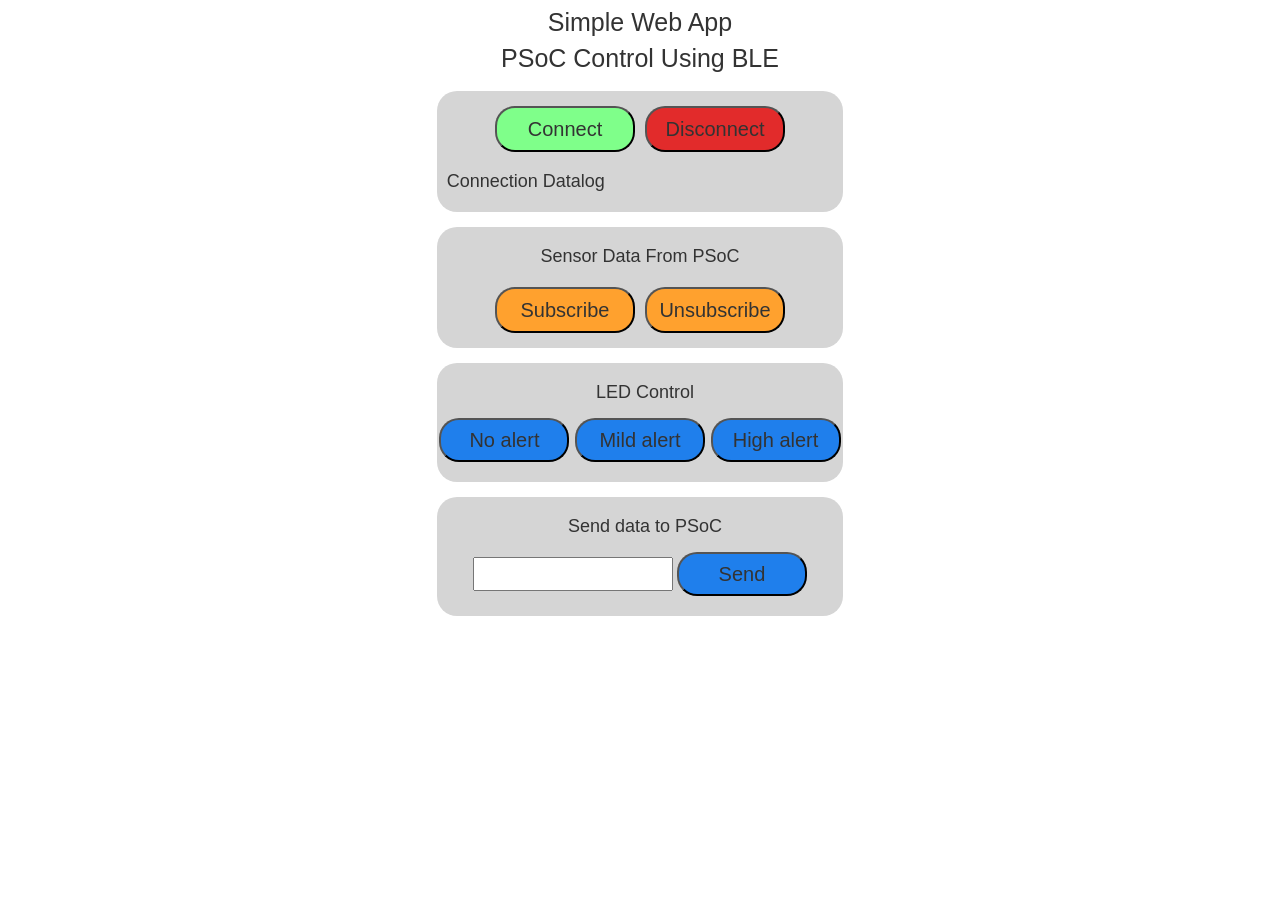
<file: index.html>
<!DOCTYPE html>
<html lang="en">

<head>
    <meta charset="utf-8">
    <meta name="viewport" content="width=device-width, initial-scale=1">
    <link rel="stylesheet" href="https://maxcdn.bootstrapcdn.com/bootstrap/3.4.1/css/bootstrap.min.css">
    <script src="https://ajax.googleapis.com/ajax/libs/jquery/3.6.4/jquery.min.js"></script>
    <script src="https://maxcdn.bootstrapcdn.com/bootstrap/3.4.1/js/bootstrap.min.js"></script>
    <link href="styles.css" rel="stylesheet">
    <title>BLE Web App</title>
</head>

<body>
    <div class="flex-container-heading">
        <p style="font-size: 25px;">Simple Web App<br>PSoC Control Using BLE</p>
    </div>
    <div class="row" style="margin-bottom: 15px;">
        <div class="col-sm-4"></div>
        <div class="col-sm-4">
            <div class="flex-container-top">
                <button id="connect" type="button" class="flex-container-button"
                    style="background-color: rgb(127, 255, 138);">Connect</button>
                <button   id="disconnect" type="button" class="flex-container-button"
                    style="background-color: rgb(226, 43, 43);">Disconnect</button>
            </div>
            <div class="flex-container-bottom" style="flex-direction: column; padding-left: 10px;">
                <h4>Connection Datalog</h4>
                <div id="datalog"></div>
            </div>
        </div>
        <div class="col-sm-4"></div>
    </div>
    <div class="row" style="margin-bottom: 15px;">
        <div class="col-sm-4"></div>
        <div class="col-sm-4">
            <div class="flex-container-top"
                style="justify-content: space-around; align-items:center ; flex-direction: column;">
                <h4>Sensor Data From PSoC</h4>
                <div id="dataFromBle"></div>
            </div>
            <div class="flex-container-bottom">
                <button  id="subscribe" type="button" class="flex-container-button"
                    style="background-color: rgb(255, 161, 46);">Subscribe</button>
                <button   id="unsubscribe" type="button" class="flex-container-button"
                    style="background-color: rgb(255, 161, 46);">Unsubscribe</button>
            </div>
        </div>
        <div class="col-sm-4"></div>
    </div>
    <div class="row" style="margin-bottom: 15px;">
        <div class="col-sm-4"></div>
        <div class="col-sm-4">
            <div class="flex-container-top" style="justify-content: center; padding-left: 10px;">
                <h4>LED Control</h4>
            </div>
            <div class="flex-container-bottom-control" style="justify-content: space-around;">
                <button   id="no_alert" type="button" class="flex-container-control-button">No
                    alert</button>
                <button   id="mild_alert" type="button" class="flex-container-control-button">Mild
                    alert</button>
                <button   id="high_alert" type="button" class="flex-container-control-button">High
                    alert</button>
            </div>
        </div>
        <div class="col-sm-4"></div>
    </div>
    <div class="row">
        <div class="col-sm-4"></div>
        <div class="col-sm-4">
            <div class="flex-container-top" style="justify-content: center; padding-left: 10px;">
                <h4>Send data to PSoC</h4>
            </div>
            <div class="flex-container-bottom-control" style="justify-content: center;">
                <form id="send-form" class="form">
                    <input id="input" type="text" style="font-size: 20px; width: 200px; margin-bottom: 10px;">
                    <button   type="submit" class="flex-container-control-button">Send</button>
                </form>
            </div>
        </div>
        <div class="col-sm-4"></div>
    </div>
    <script src="main.js"></script>
</body>
</html>
</file>
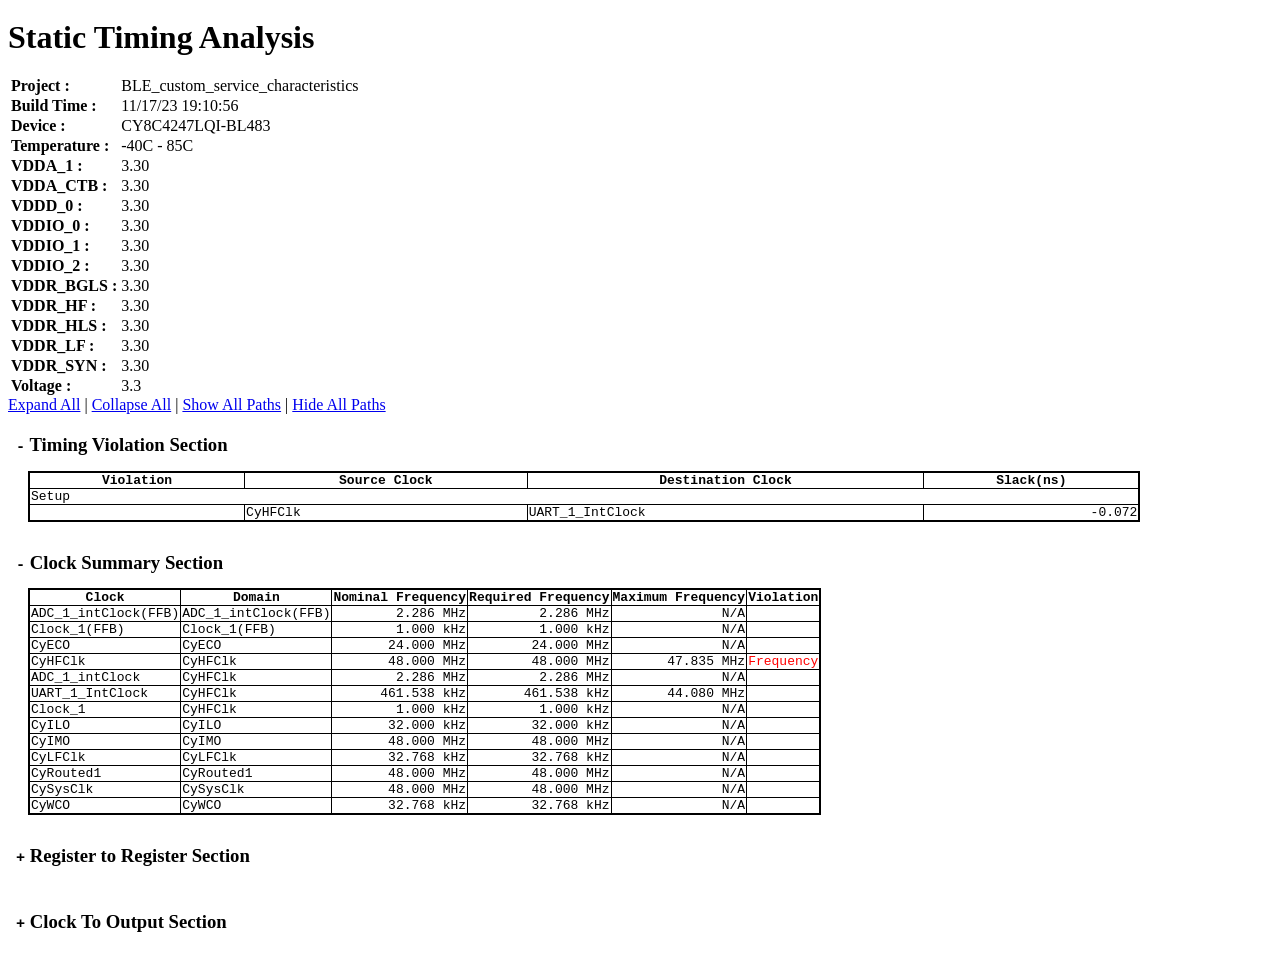
<file: BLE_custom_service_characteristics.cydsn/BLE_custom_service_characteristics_timing.html>
<?xml version="1.0" encoding="utf-8"?>
<!DOCTYPE html PUBLIC "-//W3C//DTD XHTML 1.0 Strict//EN" "http://www.w3.org/TR/xhtml1/DTD/xhtml1-strict.dtd">
<html xmlns="http://www.w3.org/1999/xhtml">
<head>
<title>Static Timing Analysis Report</title>
<style type="text/css">
<!--
body { 
    font:normal normal 100%/1.0 verdana, times new roman, serif, sans-serif; 
}

table.sta_tsu > thead > tr > th.Delay,
table.sta_tsu > tbody > tr > td.Delay,
table.sta_tscs > thead > tr > th.Period,
table.sta_tscs > tbody > tr > td.Period,
table.sta_tscs > thead > tr > th.MaxFreq,
table.sta_tscs > tbody > tr > td.MaxFreq,
table.sta_tscs > thead > tr > th.Frequency,
table.sta_tscs > tbody > tr > td.Frequency,
table.sta_tco > thead > tr > th.Delay,
table.sta_tco > tbody > tr > td.Delay,
table.sta_tpd > thead > tr > th.Delay,
table.sta_tpd > tbody > tr > td.Delay,
table.sta_toe > thead > tr > th.Delay,
table.sta_toe > tbody > tr > td.Delay,
table.sta_tcoe > thead > tr > th.Delay,
table.sta_tcoe > tbody > tr > td.Delay,
table.sta_path > thead > tr > th.Delay,
table.sta_path > tbody > tr > td.Delay,
table.sta_path > thead > tr > th.Total,
table.sta_path > tbody > tr > td.Total,
table.sta_clocksummary > thead > tr > th.ActualFreq,
table.sta_clocksummary > tbody > tr > td.ActualFreq,
table.sta_clocksummary > thead > tr > th.MaxFreq,
table.sta_clocksummary > tbody > tr > td.MaxFreq,
table > tbody > tr > td.number
{
	text-align: right;
}


table.sta_tsu {
   border: solid 2px;
   border-collapse: collapse;
   width: 90%;
}

table.sta_tpd {
   border: solid 2px;
   border-collapse: collapse;
   width: 90%;
}

table.sta_tscs {
   border: solid 2px;
   border-collapse: collapse;
   width: 90%;
}

table.sta_tco {
   border: solid 2px;
   border-collapse: collapse;
   width: 90%;
}

table.sta_toe {
   border: solid 2px;
   border-collapse: collapse;
   width: 90%;
}

table.sta_tcoe {
   border: solid 2px;
   border-collapse: collapse;
   width: 90%;
}

th {
   border: solid 1px;
   vertical-align: top;
   font-family: monospace;
   text-align: center;
   white-space: pre-line;
}

td {
   border: solid 1px;
   vertical-align: top;
   font-family: monospace;
   white-space: pre-line;
}

table.sta_tpd > tbody > tr:hover,
table.sta_tsu > tbody > tr:hover,
table.sta_tscs > tbody > tr:hover,
table.sta_tco > tbody > tr:hover,
table.sta_toe > tbody > tr:hover,
table.sta_tcoe > tbody > tr:hover
{
   background-color: #e8e8ff;
}

table.sta_path > tbody > tr:hover {
   background-color: #e8e8ff;
}

table.sta_path {
   background-color: #f8f8f8;
   border: none;
   border-collapse: collapse;
   width: 90%;
   margin-left: 1em;
   margin-right: 1em;
}

table.sta_clocksummary {
   border: solid 2px;
   border-collapse: collapse;
}

div.sta_sec {
   padding: 0.5em;
}

div.sta_sec div.sta_sec {
   margin-left: 0.75em;
}

.proptext {
   font:normal normal 100%/1.0 verdana, times new roman, serif, sans-serif;
   border: 0px;
}

.prop {
   font: normal normal 100%/1.0 verdana, times new roman, serif, sans-serif;
   font-weight: bolder;
   border: 0px;
}

.sec_head {
   display: block;
   font-size: 1.17em;
   font-weight: bolder;
   margin: .83em 0;
}

div.sta_secbody {
   margin-left: 0.75em;
}

div.vio_sta_secbody {
   margin-left: 0.75em;
}

.sta_sec_desc {
   margin-bottom: 0.5em;
   white-space: pre-line;
}

.violation_color {
   color: red;
   border-color: black;
}

-->
</style>   
<script type="text/javascript">
<!--

function HideElement(element)  {
    var headerDiv = getChildElementsByTagName(element, "div")[0];
    var expandLink = getChildElementsByTagName(headerDiv, "a")[0];
    expandLink.onclick = clicked;
    var children = element.childNodes;
    var secBody = null;
    for (var j = 0; j < children.length; j++)
    {
        if (children[j].nodeType == document.ELEMENT_NODE &&
            (children[j].className == "sta_secbody" ||
             children[j].className == "vio_sta_secbody" ||
             children[j].className == "sta_sec" )) 
        {
            secBody = children[j];
            secBody.style.display = "none";
        }
    }
}

function HideElements(elements)  {
    for( var i=0; i<elements.length; i++)
        HideElement(elements[i]);
}


// Description : returns boolean indicating whether the object has the class name
//    built with the understanding that there may be multiple classes
//
// Arguments:
//    objElement              - element to check for.
//    strClass                - class name to be checked.
//
function HasClassName(objElement, strClass)
{
    if ( objElement.className )
    {
        // the classes are just a space separated list, so first get the list
        var arrList = objElement.className.split(' ');

        for ( var i = 0; i < arrList.length; i++ )
        {
            if ( arrList[i] == strClass )
            {
                return true;
            }
        }
    }
    return false;
}

function initialize() {
    if (document.ELEMENT_NODE == null)
    {
        /* Workaround for old IE */
        document.ELEMENT_NODE = 1;
        document.ATTRIBUTE_NODE = 2;
        document.TEXT_NODE = 3;
        document.CDATA_SECTION_MODE = 4;
        document.ENTITY_REFERENCE_MODE = 5;
        document.ENTITY_NODE = 6;
        document.PROCESSING_INSTRUCTION_NODE = 7;
        document.COMMENT_NODE = 8;
        document.DOCUMENT_NODE = 9;
        document.DOCUMENT_TYPE_NODE = 10;
        document.DOCUMENT_FRAGMENT_NODE = 11;
        document.NOTATION_NODE = 12;
    }
    
    HideElements(getElementsByClass(document, 'div', 'sta_sec'));
    toggleExpandSection(document.getElementById('clock_summary'));
    toggleExpandSection(document.getElementById('violations'));

    var allTD = document.getElementsByTagName("td");
    for( var i=0; i< allTD.length; i++)
    {
        if(allTD[i].className != "proptext" && allTD[i].innerHTML.match(/^\s*[-]?[0-9]+[\.]?[0-9]*$/))
        {
            allTD[i].align = "right";
            //allTD[i].style.textAlign = "right";
        }
    }

    var allTables = document.getElementsByTagName("table");
    for (var i = 0; i < allTables.length; i++)
    {
        var table = allTables[i];
        if (table.className == "sta_tsu" ||
            table.className == "sta_tscs" ||
            table.className == "sta_tco" ||
            table.className == "sta_toe" ||
            table.className == "sta_tcoe")
        {
            var tbodyList = getChildElementsByTagName(table, "tbody");
            if (tbodyList.length != 0)
            {
                for (var row = tbodyList[0].firstChild; row != null; row = row.nextSibling)
                {
                    if (row.nodeName.toLowerCase() == "tr")
                    {
                        if (HasClassName(row,"sta_path"))
                        {
                            row.style.display = "none";
                        }
                        else
                        {
                            row.style.cursor = "pointer";
                            row.onclick = rowClicked;
                        }
                    }
                }
            }
        }
        else if(table.className == "sta_tpd" )
        {
            var tbodyList = getChildElementsByTagName(table, "tbody");
            if (tbodyList.length != 0)
            {
                for (var row = tbodyList[0].firstChild; row != null; row = row.nextSibling)
                {
                    if (row.nodeName.toLowerCase() == "tr")
                    {
                        if(HasClassName(row, "sta_tv"))
                        {
                            row.style.cursor = "pointer";
                            row.onclick = violationClicked;
                        }
                    }
                }
            }
        }
    }
}

function clicked()
{
    var parent = findAncestorByClass(this, "sta_sec");
    toggleExpandSection(parent);
    return false;
}

function toggleExpandSection(section)
{
    if (section == null)
        return false;

    var children = section.childNodes;
    for (var i = 0; i < children.length; i++)
    {
        if (children[i].nodeType == document.ELEMENT_NODE &&
            (children[i].className == "sta_secbody" ||
             children[i].className == "vio_sta_secbody"))
            toggleVisible(children[i]);
    }
}

function findAncestorByClass(node, className)
{
    var parent;
    for (parent = node; parent != null; parent = parent.parentNode)
    {
        if (parent.nodeType == document.ELEMENT_NODE &&
            parent.className == className)
        {
            return parent;
        }
    }

    return null;
}

function rowClicked()
{
    for (var next = this.nextSibling; next != null; next = next.nextSibling)
    {
        if (next.nodeType == document.ELEMENT_NODE &&
            next.nodeName.toLowerCase() == "tr" &&
            HasClassName(next,"sta_path"))
        {
            if (next.style.display == "none")
                next.style.display = "table-row";
            else
                next.style.display = "none";
            break;
        }
    }
    return false;
}
function findPos(obj)
{
    var curtop = 0;
    if (obj.offsetParent)
    {
        do
        {
            curtop += obj.offsetTop;
        } while (obj = obj.offsetParent);
        return [curtop];
    }
}

function jumpto(ClassName)
{
    var classname = 'sta_path';
    classname += ' ';
    classname += ClassName;
    if((obj = getElementsByClass(document, 'tr', classname)) &&
            obj.length > 0 ){
        window.scrollTo(0, findPos(obj[0]));
    }
}

function violationClicked()
{
    expandAllSections(0);
    expandViolations(1);
    var ident=this.id;
    var rlist= document.getElementsByTagName( "tr");

    var clickedElementClassNames = this.className.split(' ');

    //The second class name is to match the violation element with the
    //corresponding path element in the detailed section.
    var identificationClassValue = clickedElementClassNames[1];

    for(var i=0 ; i < rlist.length ; i++)
    {
        if( rlist[i].nodeType == document.ELEMENT_NODE && HasClassName(rlist[i],"sta_path") )
        {
            var staPathClassNames = rlist[i].className.split(' ');
            // Assumption: There will be two class names, one indicating
            // style (sta_path), other to identify elements tv1.

            if(staPathClassNames.length > 1)
            {
                // Matching second class Names of both elements.
                if(staPathClassNames[1] == identificationClassValue)
                {

                    var parent= findAncestorByClass ( rlist[i] , "sta_tscs" );
                    if(parent == null)
                        parent= findAncestorByClass ( rlist[i] , "sta_tco" );
                    for( ; (parent!= null && parent.nodeName!="body") ; parent= parent.parentNode )
                    {
                        if( parent.nodeType == document.ELEMENT_NODE && parent.className == "sta_secbody")
                        {
                            //parent.style.display = "block";
                            visible(parent);
                            rlist[i].style.display = "table-row" ;
                            //alert(rlist[i].id);
                        }
                    }
                }
            }
        }
    }
    //document.getElementById(this.id).scrollIntoView(true);
    // location = location + this.id;
    jumpto(identificationClassValue);
    return false;
}


function toggleVisible(elem)
{
    if (elem.style.display == "none")
        elem.style.display = "block";
    else
        elem.style.display = "none";

    headerDiv = getChildElementsByTagName(elem.parentNode, "div")[0];
    link = getChildElementsByTagName(headerDiv, "a")[0];
    innerSpan = getChildElementsByTagName(link, "span")[0];
    textNode = getChildElementsByTagName(innerSpan, "span")[0].firstChild;
    textNode.data = (elem.style.display == "none") ? "+" : "-";
}

function visible(elem)
{
    elem.style.display = "block";

    headerDiv = getChildElementsByTagName(elem.parentNode, "div")[0];
    link = getChildElementsByTagName(headerDiv, "a")[0];
    innerSpan = getChildElementsByTagName(link, "span")[0];
    textNode = getChildElementsByTagName(innerSpan, "span")[0].firstChild;
    textNode.data = (elem.style.display == "none") ? "+" : "-";
}

function getChildElementsByTagName(node, name)
{
    var result = new Array(), i = 0;
    name = name.toLowerCase();
    for (var child = node.firstChild; child != null; child = child.nextSibling)
    {
        if (child.nodeType == document.ELEMENT_NODE &&
            child.nodeName.toLowerCase() == name)
        {
            result[i++] = child;
        }
    }

    return result;
}

function expandAllPaths(rootNode, show)
{
    var show = show ? "table-row" : "none";
    var elements = getElementsByClass(rootNode, "tr", "sta_path");
    for (var i = 0; i < elements.length; i++)
    {
        elements[i].style.display = show;
    }
}

function expandAllSections(show)
{
    var show = show ? "block" : "none";
    var elements = getElementsByClass(document, "div", "sta_secbody");
    for (var i = 0; i < elements.length; i++)
    {
        if (elements[i].style.display != show)
            toggleVisible(elements[i]);
    }

    var elements1 = getElementsByClass(document, "div", "vio_sta_secbody");
    for (var i = 0; i < elements1.length; i++)
    {
        if (elements1[i].style.display != show)
            toggleVisible(elements1[i]);
    }
}

function expandViolations(show)
{
    var show = show ? "block" : "none";
    var elements = getElementsByClass(document, "div", "vio_sta_secbody");
    for (var i = 0; i < elements.length; i++)
    {
        if (elements[i].style.display != show)
            toggleVisible(elements[i]);
    }
}

function expandViolationSections(show)
{
    var show =show ? "block" :"none" ;
}

function getElementsByClass(rootNode, elemName, className)
{
    var result = new Array(), idx = 0;
    var elements = rootNode.getElementsByTagName(elemName);
    for (var i = 0; i < elements.length; i++)
    {
        if (elements[i].className == className)
            result[idx++] = elements[i];
    }
    return result;
}

//-->
</script>
</head>

<body onload="initialize();">
<noscript>
<p style="display: block; border: 1px solid; margin: 4em; padding: 1.5em">View this file with a JavaScript-enabled browser to enable all features.</p>
</noscript>
<h1> Static Timing Analysis </h1>
<table class="property">
<tr> <td class="prop"> Project :</td>
<td class="proptext"> BLE_custom_service_characteristics</td></tr>
<tr> <td class="prop"> Build Time :</td>
<td class="proptext"> 11/17/23 19:10:56</td></tr>
<tr> <td class="prop"> Device :</td>
<td class="proptext"> CY8C4247LQI-BL483</td></tr>
<tr> <td class="prop"> Temperature :</td>
<td class="proptext"> -40C - 85C</td></tr>
<tr> <td class="prop"> VDDA_1 :</td>
<td class="proptext"> 3.30</td></tr>
<tr> <td class="prop"> VDDA_CTB :</td>
<td class="proptext"> 3.30</td></tr>
<tr> <td class="prop"> VDDD_0 :</td>
<td class="proptext"> 3.30</td></tr>
<tr> <td class="prop"> VDDIO_0 :</td>
<td class="proptext"> 3.30</td></tr>
<tr> <td class="prop"> VDDIO_1 :</td>
<td class="proptext"> 3.30</td></tr>
<tr> <td class="prop"> VDDIO_2 :</td>
<td class="proptext"> 3.30</td></tr>
<tr> <td class="prop"> VDDR_BGLS :</td>
<td class="proptext"> 3.30</td></tr>
<tr> <td class="prop"> VDDR_HF :</td>
<td class="proptext"> 3.30</td></tr>
<tr> <td class="prop"> VDDR_HLS :</td>
<td class="proptext"> 3.30</td></tr>
<tr> <td class="prop"> VDDR_LF :</td>
<td class="proptext"> 3.30</td></tr>
<tr> <td class="prop"> VDDR_SYN :</td>
<td class="proptext"> 3.30</td></tr>
<tr> <td class="prop"> Voltage :</td>
<td class="proptext"> 3.3</td></tr>
</table>
<div>
<a href="#" onclick="expandAllSections(1);return false;">Expand All</a> |
<a href="#" onclick="expandAllSections(0);return false;">Collapse All</a> |
<a href="#" onclick="expandAllPaths(document, 1);return false;">Show All Paths</a> |
<a href="#" onclick="expandAllPaths(document, 0);return false;">Hide All Paths</a>
</div>
<div class="sta_sec" id="violations">
<div>
<a href="#" style="text-decoration: none; color: inherit;">
<span class="sec_head"><span style="font-family: monospace;">+</span>
Timing Violation Section</span>
</a>
</div><div class="vio_sta_secbody"><div class="sta_sec_desc"></div>
<table class="sta_tpd">
 <thead> 
<tr> 
<th>Violation</th>
<th>Source Clock</th>
<th>Destination Clock</th>
<th>Slack(ns)</th>
</tr>
</thead> 
<tbody>
<tr> 
 <td colspan="4" class = "text_info">Setup</td>
</tr>
<tr class="sta_tv tv1">
 <td class = "text_info"> </td>
 <td class = "text_info">CyHFClk</td>
 <td class = "text_info">UART_1_IntClock</td>
 <td class = "number">-0.072</td>
</tr>
</tbody>
 </table> 
</div>
</div>
<div class="sta_sec" id="clock_summary">
<div>
<a href="#" style="text-decoration: none; color: inherit;">
<span class="sec_head"><span style="font-family: monospace;">+</span>
Clock Summary Section</span>
</a>
</div><div class="sta_secbody"><table class="sta_clocksummary">
 <thead> 
<tr> 
<th>Clock</th>
<th>Domain</th>
<th>Nominal Frequency</th>
<th>Required Frequency</th>
<th>Maximum Frequency</th>
<th>Violation</th>
</tr>
</thead> 
<tbody>
<tr> 
 <td class = "text_info">ADC_1_intClock(FFB)</td>
 <td class = "text_info">ADC_1_intClock(FFB)</td>
 <td class = "number">2.286&nbsp;MHz</td>
 <td class = "number">2.286&nbsp;MHz</td>
 <td class = "number"> N/A </td>
 <td class = "text_info"> </td>
</tr>
<tr> 
 <td class = "text_info">Clock_1(FFB)</td>
 <td class = "text_info">Clock_1(FFB)</td>
 <td class = "number">1.000&nbsp;kHz</td>
 <td class = "number">1.000&nbsp;kHz</td>
 <td class = "number"> N/A </td>
 <td class = "text_info"> </td>
</tr>
<tr> 
 <td class = "text_info">CyECO</td>
 <td class = "text_info">CyECO</td>
 <td class = "number">24.000&nbsp;MHz</td>
 <td class = "number">24.000&nbsp;MHz</td>
 <td class = "number"> N/A </td>
 <td class = "text_info"> </td>
</tr>
<tr> 
 <td class = "text_info">CyHFClk</td>
 <td class = "text_info">CyHFClk</td>
 <td class = "number">48.000&nbsp;MHz</td>
 <td class = "number">48.000&nbsp;MHz</td>
 <td class = "number">47.835&nbsp;MHz</td>
 <td class = "text_info violation_color">Frequency</td>
</tr>
<tr> 
 <td class = "text_info">ADC_1_intClock</td>
 <td class = "text_info">CyHFClk</td>
 <td class = "number">2.286&nbsp;MHz</td>
 <td class = "number">2.286&nbsp;MHz</td>
 <td class = "number"> N/A </td>
 <td class = "text_info"> </td>
</tr>
<tr> 
 <td class = "text_info">UART_1_IntClock</td>
 <td class = "text_info">CyHFClk</td>
 <td class = "number">461.538&nbsp;kHz</td>
 <td class = "number">461.538&nbsp;kHz</td>
 <td class = "number">44.080&nbsp;MHz</td>
 <td class = "text_info"></td>
</tr>
<tr> 
 <td class = "text_info">Clock_1</td>
 <td class = "text_info">CyHFClk</td>
 <td class = "number">1.000&nbsp;kHz</td>
 <td class = "number">1.000&nbsp;kHz</td>
 <td class = "number"> N/A </td>
 <td class = "text_info"> </td>
</tr>
<tr> 
 <td class = "text_info">CyILO</td>
 <td class = "text_info">CyILO</td>
 <td class = "number">32.000&nbsp;kHz</td>
 <td class = "number">32.000&nbsp;kHz</td>
 <td class = "number"> N/A </td>
 <td class = "text_info"> </td>
</tr>
<tr> 
 <td class = "text_info">CyIMO</td>
 <td class = "text_info">CyIMO</td>
 <td class = "number">48.000&nbsp;MHz</td>
 <td class = "number">48.000&nbsp;MHz</td>
 <td class = "number"> N/A </td>
 <td class = "text_info"> </td>
</tr>
<tr> 
 <td class = "text_info">CyLFClk</td>
 <td class = "text_info">CyLFClk</td>
 <td class = "number">32.768&nbsp;kHz</td>
 <td class = "number">32.768&nbsp;kHz</td>
 <td class = "number"> N/A </td>
 <td class = "text_info"> </td>
</tr>
<tr> 
 <td class = "text_info">CyRouted1</td>
 <td class = "text_info">CyRouted1</td>
 <td class = "number">48.000&nbsp;MHz</td>
 <td class = "number">48.000&nbsp;MHz</td>
 <td class = "number"> N/A </td>
 <td class = "text_info"> </td>
</tr>
<tr> 
 <td class = "text_info">CySysClk</td>
 <td class = "text_info">CySysClk</td>
 <td class = "number">48.000&nbsp;MHz</td>
 <td class = "number">48.000&nbsp;MHz</td>
 <td class = "number"> N/A </td>
 <td class = "text_info"> </td>
</tr>
<tr> 
 <td class = "text_info">CyWCO</td>
 <td class = "text_info">CyWCO</td>
 <td class = "number">32.768&nbsp;kHz</td>
 <td class = "number">32.768&nbsp;kHz</td>
 <td class = "number"> N/A </td>
 <td class = "text_info"> </td>
</tr>
</tbody>
 </table> 
</div>
</div>
<div class="sta_sec" >
<div>
<a href="#" style="text-decoration: none; color: inherit;">
<span class="sec_head"><span style="font-family: monospace;">+</span>
Register to Register Section</span>
</a>
</div><div class="sta_secbody"><div class="sta_sec" >
<div>
<a href="#" style="text-decoration: none; color: inherit;">
<span class="sec_head"><span style="font-family: monospace;">+</span>
Setup Subsection</span>
</a>
</div><div class="sta_secbody"><div class="sta_sec" >
<div>
<a href="#" style="text-decoration: none; color: inherit;">
<span class="sec_head"><span style="font-family: monospace;">+</span>
Source Clock : CyHFClk : Positive edge(Required Frequency 48&nbsp;MHz)</span>
</a>
</div><div class="sta_secbody"><div class="sta_sec" >
<div>
<a href="#" style="text-decoration: none; color: inherit;">
<span class="sec_head"><span style="font-family: monospace;">+</span>
Destination Clock : UART_1_IntClock : Positive edge(Required Frequency 461.538&nbsp;kHz)</span>
</a>
</div><div class="sta_secbody"><div class="sta_sec_desc">Path Delay Requirement : 20.8333ns(48&nbsp;MHz)</div>
<div class="sta_sec_desc">Affects clock : CyHFClk</div>
<table class="sta_tscs">
 <thead> 
<tr> 
<th>Source</th>
<th>Destination</th>
<th>FMax</th>
<th>Delay (ns)</th>
<th>Slack (ns)</th>
<th>Violation</th>
</tr>
</thead> 
<tbody>
<tr> 
 <td class = "text_info">Rx_1(0)/fb</td>
 <td class = "text_info">\UART_1:BUART:sRX:RxShifter:u0\/route_si</td>
 <td class = "number">47.835&nbsp;MHz</td>
 <td class = "number">20.905</td>
 <td class = "number violation_color">-0.072</td>
 <td class = "text_info violation_color">SETUP</td>
</tr>
<tr class="sta_path tv1">
<td class="sta_path"  colspan="6">
<table class="sta_path">
 <thead> 
<tr> 
<th>Type</th>
<th>Location</th>
<th>Fanout</th>
<th>Instance/Net</th>
<th>Source</th>
<th>Dest</th>
<th>Delay (ns)</th>
</tr>
</thead> 
<tbody>
<tr> 
 <td class = "text_info">iocell3</td>
 <td class = "text_info">P1[4]</td>
 <td class = "number">1</td>
 <td class = "text_info">Rx_1(0)</td>
 <td class = "text_info">Rx_1(0)/in_clock</td>
 <td class = "text_info">Rx_1(0)/fb</td>
 <td class = "number">4.047</td>
</tr>
<tr> 
 <td class = "text_info">Route</td>
 <td class = "text_info"> </td>
 <td class = "number">1</td>
 <td class = "text_info">Net_182</td>
 <td class = "text_info">Rx_1(0)/fb</td>
 <td class = "text_info">\UART_1:BUART:rx_postpoll\/main_1</td>
 <td class = "number">5.451</td>
</tr>
<tr> 
 <td class = "text_info">macrocell6</td>
 <td class = "text_info">U(1,0)</td>
 <td class = "number">1</td>
 <td class = "text_info">\UART_1:BUART:rx_postpoll\</td>
 <td class = "text_info">\UART_1:BUART:rx_postpoll\/main_1</td>
 <td class = "text_info">\UART_1:BUART:rx_postpoll\/q</td>
 <td class = "number">3.350</td>
</tr>
<tr> 
 <td class = "text_info">Route</td>
 <td class = "text_info"> </td>
 <td class = "number">1</td>
 <td class = "text_info">\UART_1:BUART:rx_postpoll\</td>
 <td class = "text_info">\UART_1:BUART:rx_postpoll\/q</td>
 <td class = "text_info">\UART_1:BUART:sRX:RxShifter:u0\/route_si</td>
 <td class = "number">2.847</td>
</tr>
<tr> 
 <td class = "text_info">datapathcell3</td>
 <td class = "text_info">U(1,1)</td>
 <td class = "number">1</td>
 <td class = "text_info">\UART_1:BUART:sRX:RxShifter:u0\</td>
 <td class = "text_info"></td>
 <td class = "text_info">SETUP</td>
 <td class = "number">5.210</td>
</tr>
<tr> 
 <td class = "text_info">Clock</td>
 <td class = "text_info"> </td>
 <td class = "text_info"></td>
 <td class = "text_info"></td>
 <td class = "text_info"></td>
 <td class = "text_info">Skew</td>
 <td class = "number">0.000</td>
</tr>
</tbody>
 </table> 
</td>
</tr>
<tr> 
 <td class = "text_info">Rx_1(0)/fb</td>
 <td class = "text_info">\UART_1:BUART:rx_state_0\/main_9</td>
 <td class = "number">72.067&nbsp;MHz</td>
 <td class = "number">13.876</td>
 <td class = "number">6.957</td>
 <td class = "text_info"></td>
</tr>
<tr class="sta_path">
<td class="sta_path"  colspan="6">
<table class="sta_path">
 <thead> 
<tr> 
<th>Type</th>
<th>Location</th>
<th>Fanout</th>
<th>Instance/Net</th>
<th>Source</th>
<th>Dest</th>
<th>Delay (ns)</th>
</tr>
</thead> 
<tbody>
<tr> 
 <td class = "text_info">iocell3</td>
 <td class = "text_info">P1[4]</td>
 <td class = "number">1</td>
 <td class = "text_info">Rx_1(0)</td>
 <td class = "text_info">Rx_1(0)/in_clock</td>
 <td class = "text_info">Rx_1(0)/fb</td>
 <td class = "number">4.047</td>
</tr>
<tr> 
 <td class = "text_info">Route</td>
 <td class = "text_info"> </td>
 <td class = "number">1</td>
 <td class = "text_info">Net_182</td>
 <td class = "text_info">Rx_1(0)/fb</td>
 <td class = "text_info">\UART_1:BUART:rx_state_0\/main_9</td>
 <td class = "number">6.319</td>
</tr>
<tr> 
 <td class = "text_info">macrocell16</td>
 <td class = "text_info">U(1,1)</td>
 <td class = "number">1</td>
 <td class = "text_info">\UART_1:BUART:rx_state_0\</td>
 <td class = "text_info"></td>
 <td class = "text_info">SETUP</td>
 <td class = "number">3.510</td>
</tr>
<tr> 
 <td class = "text_info">Clock</td>
 <td class = "text_info"> </td>
 <td class = "text_info"></td>
 <td class = "text_info"></td>
 <td class = "text_info"></td>
 <td class = "text_info">Skew</td>
 <td class = "number">0.000</td>
</tr>
</tbody>
 </table> 
</td>
</tr>
<tr> 
 <td class = "text_info">Rx_1(0)/fb</td>
 <td class = "text_info">\UART_1:BUART:rx_status_3\/main_6</td>
 <td class = "number">72.067&nbsp;MHz</td>
 <td class = "number">13.876</td>
 <td class = "number">6.957</td>
 <td class = "text_info"></td>
</tr>
<tr class="sta_path">
<td class="sta_path"  colspan="6">
<table class="sta_path">
 <thead> 
<tr> 
<th>Type</th>
<th>Location</th>
<th>Fanout</th>
<th>Instance/Net</th>
<th>Source</th>
<th>Dest</th>
<th>Delay (ns)</th>
</tr>
</thead> 
<tbody>
<tr> 
 <td class = "text_info">iocell3</td>
 <td class = "text_info">P1[4]</td>
 <td class = "number">1</td>
 <td class = "text_info">Rx_1(0)</td>
 <td class = "text_info">Rx_1(0)/in_clock</td>
 <td class = "text_info">Rx_1(0)/fb</td>
 <td class = "number">4.047</td>
</tr>
<tr> 
 <td class = "text_info">Route</td>
 <td class = "text_info"> </td>
 <td class = "number">1</td>
 <td class = "text_info">Net_182</td>
 <td class = "text_info">Rx_1(0)/fb</td>
 <td class = "text_info">\UART_1:BUART:rx_status_3\/main_6</td>
 <td class = "number">6.319</td>
</tr>
<tr> 
 <td class = "text_info">macrocell24</td>
 <td class = "text_info">U(1,1)</td>
 <td class = "number">1</td>
 <td class = "text_info">\UART_1:BUART:rx_status_3\</td>
 <td class = "text_info"></td>
 <td class = "text_info">SETUP</td>
 <td class = "number">3.510</td>
</tr>
<tr> 
 <td class = "text_info">Clock</td>
 <td class = "text_info"> </td>
 <td class = "text_info"></td>
 <td class = "text_info"></td>
 <td class = "text_info"></td>
 <td class = "text_info">Skew</td>
 <td class = "number">0.000</td>
</tr>
</tbody>
 </table> 
</td>
</tr>
<tr> 
 <td class = "text_info">Rx_1(0)/fb</td>
 <td class = "text_info">\UART_1:BUART:rx_state_2\/main_8</td>
 <td class = "number">72.569&nbsp;MHz</td>
 <td class = "number">13.780</td>
 <td class = "number">7.053</td>
 <td class = "text_info"></td>
</tr>
<tr class="sta_path">
<td class="sta_path"  colspan="6">
<table class="sta_path">
 <thead> 
<tr> 
<th>Type</th>
<th>Location</th>
<th>Fanout</th>
<th>Instance/Net</th>
<th>Source</th>
<th>Dest</th>
<th>Delay (ns)</th>
</tr>
</thead> 
<tbody>
<tr> 
 <td class = "text_info">iocell3</td>
 <td class = "text_info">P1[4]</td>
 <td class = "number">1</td>
 <td class = "text_info">Rx_1(0)</td>
 <td class = "text_info">Rx_1(0)/in_clock</td>
 <td class = "text_info">Rx_1(0)/fb</td>
 <td class = "number">4.047</td>
</tr>
<tr> 
 <td class = "text_info">Route</td>
 <td class = "text_info"> </td>
 <td class = "number">1</td>
 <td class = "text_info">Net_182</td>
 <td class = "text_info">Rx_1(0)/fb</td>
 <td class = "text_info">\UART_1:BUART:rx_state_2\/main_8</td>
 <td class = "number">6.223</td>
</tr>
<tr> 
 <td class = "text_info">macrocell19</td>
 <td class = "text_info">U(1,1)</td>
 <td class = "number">1</td>
 <td class = "text_info">\UART_1:BUART:rx_state_2\</td>
 <td class = "text_info"></td>
 <td class = "text_info">SETUP</td>
 <td class = "number">3.510</td>
</tr>
<tr> 
 <td class = "text_info">Clock</td>
 <td class = "text_info"> </td>
 <td class = "text_info"></td>
 <td class = "text_info"></td>
 <td class = "text_info"></td>
 <td class = "text_info">Skew</td>
 <td class = "number">0.000</td>
</tr>
</tbody>
 </table> 
</td>
</tr>
<tr> 
 <td class = "text_info">Rx_1(0)/fb</td>
 <td class = "text_info">\UART_1:BUART:rx_last\/main_0</td>
 <td class = "number">72.569&nbsp;MHz</td>
 <td class = "number">13.780</td>
 <td class = "number">7.053</td>
 <td class = "text_info"></td>
</tr>
<tr class="sta_path">
<td class="sta_path"  colspan="6">
<table class="sta_path">
 <thead> 
<tr> 
<th>Type</th>
<th>Location</th>
<th>Fanout</th>
<th>Instance/Net</th>
<th>Source</th>
<th>Dest</th>
<th>Delay (ns)</th>
</tr>
</thead> 
<tbody>
<tr> 
 <td class = "text_info">iocell3</td>
 <td class = "text_info">P1[4]</td>
 <td class = "number">1</td>
 <td class = "text_info">Rx_1(0)</td>
 <td class = "text_info">Rx_1(0)/in_clock</td>
 <td class = "text_info">Rx_1(0)/fb</td>
 <td class = "number">4.047</td>
</tr>
<tr> 
 <td class = "text_info">Route</td>
 <td class = "text_info"> </td>
 <td class = "number">1</td>
 <td class = "text_info">Net_182</td>
 <td class = "text_info">Rx_1(0)/fb</td>
 <td class = "text_info">\UART_1:BUART:rx_last\/main_0</td>
 <td class = "number">6.223</td>
</tr>
<tr> 
 <td class = "text_info">macrocell25</td>
 <td class = "text_info">U(1,1)</td>
 <td class = "number">1</td>
 <td class = "text_info">\UART_1:BUART:rx_last\</td>
 <td class = "text_info"></td>
 <td class = "text_info">SETUP</td>
 <td class = "number">3.510</td>
</tr>
<tr> 
 <td class = "text_info">Clock</td>
 <td class = "text_info"> </td>
 <td class = "text_info"></td>
 <td class = "text_info"></td>
 <td class = "text_info"></td>
 <td class = "text_info">Skew</td>
 <td class = "number">0.000</td>
</tr>
</tbody>
 </table> 
</td>
</tr>
<tr> 
 <td class = "text_info">Rx_1(0)/fb</td>
 <td class = "text_info">\UART_1:BUART:pollcount_1\/main_3</td>
 <td class = "number">76.664&nbsp;MHz</td>
 <td class = "number">13.044</td>
 <td class = "number">7.789</td>
 <td class = "text_info"></td>
</tr>
<tr class="sta_path">
<td class="sta_path"  colspan="6">
<table class="sta_path">
 <thead> 
<tr> 
<th>Type</th>
<th>Location</th>
<th>Fanout</th>
<th>Instance/Net</th>
<th>Source</th>
<th>Dest</th>
<th>Delay (ns)</th>
</tr>
</thead> 
<tbody>
<tr> 
 <td class = "text_info">iocell3</td>
 <td class = "text_info">P1[4]</td>
 <td class = "number">1</td>
 <td class = "text_info">Rx_1(0)</td>
 <td class = "text_info">Rx_1(0)/in_clock</td>
 <td class = "text_info">Rx_1(0)/fb</td>
 <td class = "number">4.047</td>
</tr>
<tr> 
 <td class = "text_info">Route</td>
 <td class = "text_info"> </td>
 <td class = "number">1</td>
 <td class = "text_info">Net_182</td>
 <td class = "text_info">Rx_1(0)/fb</td>
 <td class = "text_info">\UART_1:BUART:pollcount_1\/main_3</td>
 <td class = "number">5.487</td>
</tr>
<tr> 
 <td class = "text_info">macrocell22</td>
 <td class = "text_info">U(1,0)</td>
 <td class = "number">1</td>
 <td class = "text_info">\UART_1:BUART:pollcount_1\</td>
 <td class = "text_info"></td>
 <td class = "text_info">SETUP</td>
 <td class = "number">3.510</td>
</tr>
<tr> 
 <td class = "text_info">Clock</td>
 <td class = "text_info"> </td>
 <td class = "text_info"></td>
 <td class = "text_info"></td>
 <td class = "text_info"></td>
 <td class = "text_info">Skew</td>
 <td class = "number">0.000</td>
</tr>
</tbody>
 </table> 
</td>
</tr>
<tr> 
 <td class = "text_info">Rx_1(0)/fb</td>
 <td class = "text_info">\UART_1:BUART:pollcount_0\/main_2</td>
 <td class = "number">76.876&nbsp;MHz</td>
 <td class = "number">13.008</td>
 <td class = "number">7.825</td>
 <td class = "text_info"></td>
</tr>
<tr class="sta_path">
<td class="sta_path"  colspan="6">
<table class="sta_path">
 <thead> 
<tr> 
<th>Type</th>
<th>Location</th>
<th>Fanout</th>
<th>Instance/Net</th>
<th>Source</th>
<th>Dest</th>
<th>Delay (ns)</th>
</tr>
</thead> 
<tbody>
<tr> 
 <td class = "text_info">iocell3</td>
 <td class = "text_info">P1[4]</td>
 <td class = "number">1</td>
 <td class = "text_info">Rx_1(0)</td>
 <td class = "text_info">Rx_1(0)/in_clock</td>
 <td class = "text_info">Rx_1(0)/fb</td>
 <td class = "number">4.047</td>
</tr>
<tr> 
 <td class = "text_info">Route</td>
 <td class = "text_info"> </td>
 <td class = "number">1</td>
 <td class = "text_info">Net_182</td>
 <td class = "text_info">Rx_1(0)/fb</td>
 <td class = "text_info">\UART_1:BUART:pollcount_0\/main_2</td>
 <td class = "number">5.451</td>
</tr>
<tr> 
 <td class = "text_info">macrocell23</td>
 <td class = "text_info">U(1,0)</td>
 <td class = "number">1</td>
 <td class = "text_info">\UART_1:BUART:pollcount_0\</td>
 <td class = "text_info"></td>
 <td class = "text_info">SETUP</td>
 <td class = "number">3.510</td>
</tr>
<tr> 
 <td class = "text_info">Clock</td>
 <td class = "text_info"> </td>
 <td class = "text_info"></td>
 <td class = "text_info"></td>
 <td class = "text_info"></td>
 <td class = "text_info">Skew</td>
 <td class = "number">0.000</td>
</tr>
</tbody>
 </table> 
</td>
</tr>
</tbody>
 </table> 
</div>
</div>
</div>
</div>
<div class="sta_sec" >
<div>
<a href="#" style="text-decoration: none; color: inherit;">
<span class="sec_head"><span style="font-family: monospace;">+</span>
Source Clock : UART_1_IntClock : Positive edge(Required Frequency 461.538&nbsp;kHz)</span>
</a>
</div><div class="sta_secbody"><div class="sta_sec" >
<div>
<a href="#" style="text-decoration: none; color: inherit;">
<span class="sec_head"><span style="font-family: monospace;">+</span>
Destination Clock : UART_1_IntClock : Positive edge(Required Frequency 461.538&nbsp;kHz)</span>
</a>
</div><div class="sta_secbody"><div class="sta_sec_desc">Path Delay Requirement : 2166.67ns(461.538&nbsp;kHz)</div>
<table class="sta_tscs">
 <thead> 
<tr> 
<th>Source</th>
<th>Destination</th>
<th>FMax</th>
<th>Delay (ns)</th>
<th>Slack (ns)</th>
<th>Violation</th>
</tr>
</thead> 
<tbody>
<tr> 
 <td class = "text_info">\UART_1:BUART:tx_state_0\/q</td>
 <td class = "text_info">\UART_1:BUART:sTX:sCLOCK:TxBitClkGen\/cs_addr_0</td>
 <td class = "number">44.080&nbsp;MHz</td>
 <td class = "number">22.686</td>
 <td class = "number">2143.981</td>
 <td class = "text_info"></td>
</tr>
<tr class="sta_path">
<td class="sta_path"  colspan="6">
<table class="sta_path">
 <thead> 
<tr> 
<th>Type</th>
<th>Location</th>
<th>Fanout</th>
<th>Instance/Net</th>
<th>Source</th>
<th>Dest</th>
<th>Delay (ns)</th>
</tr>
</thead> 
<tbody>
<tr> 
 <td class = "text_info">macrocell11</td>
 <td class = "text_info">U(1,0)</td>
 <td class = "number">1</td>
 <td class = "text_info">\UART_1:BUART:tx_state_0\</td>
 <td class = "text_info">\UART_1:BUART:tx_state_0\/clock_0</td>
 <td class = "text_info">\UART_1:BUART:tx_state_0\/q</td>
 <td class = "number">1.250</td>
</tr>
<tr> 
 <td class = "text_info">Route</td>
 <td class = "text_info"> </td>
 <td class = "number">1</td>
 <td class = "text_info">\UART_1:BUART:tx_state_0\</td>
 <td class = "text_info">\UART_1:BUART:tx_state_0\/q</td>
 <td class = "text_info">\UART_1:BUART:counter_load_not\/main_1</td>
 <td class = "number">4.327</td>
</tr>
<tr> 
 <td class = "text_info">macrocell2</td>
 <td class = "text_info">U(0,0)</td>
 <td class = "number">1</td>
 <td class = "text_info">\UART_1:BUART:counter_load_not\</td>
 <td class = "text_info">\UART_1:BUART:counter_load_not\/main_1</td>
 <td class = "text_info">\UART_1:BUART:counter_load_not\/q</td>
 <td class = "number">3.350</td>
</tr>
<tr> 
 <td class = "text_info">Route</td>
 <td class = "text_info"> </td>
 <td class = "number">1</td>
 <td class = "text_info">\UART_1:BUART:counter_load_not\</td>
 <td class = "text_info">\UART_1:BUART:counter_load_not\/q</td>
 <td class = "text_info">\UART_1:BUART:sTX:sCLOCK:TxBitClkGen\/cs_addr_0</td>
 <td class = "number">2.239</td>
</tr>
<tr> 
 <td class = "text_info">datapathcell2</td>
 <td class = "text_info">U(0,0)</td>
 <td class = "number">1</td>
 <td class = "text_info">\UART_1:BUART:sTX:sCLOCK:TxBitClkGen\</td>
 <td class = "text_info"></td>
 <td class = "text_info">SETUP</td>
 <td class = "number">11.520</td>
</tr>
<tr> 
 <td class = "text_info">Clock</td>
 <td class = "text_info"> </td>
 <td class = "text_info"></td>
 <td class = "text_info"></td>
 <td class = "text_info"></td>
 <td class = "text_info">Skew</td>
 <td class = "number">0.000</td>
</tr>
</tbody>
 </table> 
</td>
</tr>
<tr> 
 <td class = "text_info">\UART_1:BUART:tx_state_2\/q</td>
 <td class = "text_info">\UART_1:BUART:sTX:sCLOCK:TxBitClkGen\/cs_addr_0</td>
 <td class = "number">45.208&nbsp;MHz</td>
 <td class = "number">22.120</td>
 <td class = "number">2144.547</td>
 <td class = "text_info"></td>
</tr>
<tr class="sta_path">
<td class="sta_path"  colspan="6">
<table class="sta_path">
 <thead> 
<tr> 
<th>Type</th>
<th>Location</th>
<th>Fanout</th>
<th>Instance/Net</th>
<th>Source</th>
<th>Dest</th>
<th>Delay (ns)</th>
</tr>
</thead> 
<tbody>
<tr> 
 <td class = "text_info">macrocell12</td>
 <td class = "text_info">U(0,0)</td>
 <td class = "number">1</td>
 <td class = "text_info">\UART_1:BUART:tx_state_2\</td>
 <td class = "text_info">\UART_1:BUART:tx_state_2\/clock_0</td>
 <td class = "text_info">\UART_1:BUART:tx_state_2\/q</td>
 <td class = "number">1.250</td>
</tr>
<tr> 
 <td class = "text_info">Route</td>
 <td class = "text_info"> </td>
 <td class = "number">1</td>
 <td class = "text_info">\UART_1:BUART:tx_state_2\</td>
 <td class = "text_info">\UART_1:BUART:tx_state_2\/q</td>
 <td class = "text_info">\UART_1:BUART:counter_load_not\/main_3</td>
 <td class = "number">3.761</td>
</tr>
<tr> 
 <td class = "text_info">macrocell2</td>
 <td class = "text_info">U(0,0)</td>
 <td class = "number">1</td>
 <td class = "text_info">\UART_1:BUART:counter_load_not\</td>
 <td class = "text_info">\UART_1:BUART:counter_load_not\/main_3</td>
 <td class = "text_info">\UART_1:BUART:counter_load_not\/q</td>
 <td class = "number">3.350</td>
</tr>
<tr> 
 <td class = "text_info">Route</td>
 <td class = "text_info"> </td>
 <td class = "number">1</td>
 <td class = "text_info">\UART_1:BUART:counter_load_not\</td>
 <td class = "text_info">\UART_1:BUART:counter_load_not\/q</td>
 <td class = "text_info">\UART_1:BUART:sTX:sCLOCK:TxBitClkGen\/cs_addr_0</td>
 <td class = "number">2.239</td>
</tr>
<tr> 
 <td class = "text_info">datapathcell2</td>
 <td class = "text_info">U(0,0)</td>
 <td class = "number">1</td>
 <td class = "text_info">\UART_1:BUART:sTX:sCLOCK:TxBitClkGen\</td>
 <td class = "text_info"></td>
 <td class = "text_info">SETUP</td>
 <td class = "number">11.520</td>
</tr>
<tr> 
 <td class = "text_info">Clock</td>
 <td class = "text_info"> </td>
 <td class = "text_info"></td>
 <td class = "text_info"></td>
 <td class = "text_info"></td>
 <td class = "text_info">Skew</td>
 <td class = "number">0.000</td>
</tr>
</tbody>
 </table> 
</td>
</tr>
<tr> 
 <td class = "text_info">\UART_1:BUART:tx_state_1\/q</td>
 <td class = "text_info">\UART_1:BUART:sTX:sCLOCK:TxBitClkGen\/cs_addr_0</td>
 <td class = "number">46.540&nbsp;MHz</td>
 <td class = "number">21.487</td>
 <td class = "number">2145.180</td>
 <td class = "text_info"></td>
</tr>
<tr class="sta_path">
<td class="sta_path"  colspan="6">
<table class="sta_path">
 <thead> 
<tr> 
<th>Type</th>
<th>Location</th>
<th>Fanout</th>
<th>Instance/Net</th>
<th>Source</th>
<th>Dest</th>
<th>Delay (ns)</th>
</tr>
</thead> 
<tbody>
<tr> 
 <td class = "text_info">macrocell10</td>
 <td class = "text_info">U(0,0)</td>
 <td class = "number">1</td>
 <td class = "text_info">\UART_1:BUART:tx_state_1\</td>
 <td class = "text_info">\UART_1:BUART:tx_state_1\/clock_0</td>
 <td class = "text_info">\UART_1:BUART:tx_state_1\/q</td>
 <td class = "number">1.250</td>
</tr>
<tr> 
 <td class = "text_info">Route</td>
 <td class = "text_info"> </td>
 <td class = "number">1</td>
 <td class = "text_info">\UART_1:BUART:tx_state_1\</td>
 <td class = "text_info">\UART_1:BUART:tx_state_1\/q</td>
 <td class = "text_info">\UART_1:BUART:counter_load_not\/main_0</td>
 <td class = "number">3.128</td>
</tr>
<tr> 
 <td class = "text_info">macrocell2</td>
 <td class = "text_info">U(0,0)</td>
 <td class = "number">1</td>
 <td class = "text_info">\UART_1:BUART:counter_load_not\</td>
 <td class = "text_info">\UART_1:BUART:counter_load_not\/main_0</td>
 <td class = "text_info">\UART_1:BUART:counter_load_not\/q</td>
 <td class = "number">3.350</td>
</tr>
<tr> 
 <td class = "text_info">Route</td>
 <td class = "text_info"> </td>
 <td class = "number">1</td>
 <td class = "text_info">\UART_1:BUART:counter_load_not\</td>
 <td class = "text_info">\UART_1:BUART:counter_load_not\/q</td>
 <td class = "text_info">\UART_1:BUART:sTX:sCLOCK:TxBitClkGen\/cs_addr_0</td>
 <td class = "number">2.239</td>
</tr>
<tr> 
 <td class = "text_info">datapathcell2</td>
 <td class = "text_info">U(0,0)</td>
 <td class = "number">1</td>
 <td class = "text_info">\UART_1:BUART:sTX:sCLOCK:TxBitClkGen\</td>
 <td class = "text_info"></td>
 <td class = "text_info">SETUP</td>
 <td class = "number">11.520</td>
</tr>
<tr> 
 <td class = "text_info">Clock</td>
 <td class = "text_info"> </td>
 <td class = "text_info"></td>
 <td class = "text_info"></td>
 <td class = "text_info"></td>
 <td class = "text_info">Skew</td>
 <td class = "number">0.000</td>
</tr>
</tbody>
 </table> 
</td>
</tr>
<tr> 
 <td class = "text_info">\UART_1:BUART:sTX:sCLOCK:TxBitClkGen\/ce0_reg</td>
 <td class = "text_info">\UART_1:BUART:sTX:sCLOCK:TxBitClkGen\/cs_addr_0</td>
 <td class = "number">47.398&nbsp;MHz</td>
 <td class = "number">21.098</td>
 <td class = "number">2145.569</td>
 <td class = "text_info"></td>
</tr>
<tr class="sta_path">
<td class="sta_path"  colspan="6">
<table class="sta_path">
 <thead> 
<tr> 
<th>Type</th>
<th>Location</th>
<th>Fanout</th>
<th>Instance/Net</th>
<th>Source</th>
<th>Dest</th>
<th>Delay (ns)</th>
</tr>
</thead> 
<tbody>
<tr> 
 <td class = "text_info">datapathcell2</td>
 <td class = "text_info">U(0,0)</td>
 <td class = "number">1</td>
 <td class = "text_info">\UART_1:BUART:sTX:sCLOCK:TxBitClkGen\</td>
 <td class = "text_info">\UART_1:BUART:sTX:sCLOCK:TxBitClkGen\/clock</td>
 <td class = "text_info">\UART_1:BUART:sTX:sCLOCK:TxBitClkGen\/ce0_reg</td>
 <td class = "number">1.000</td>
</tr>
<tr> 
 <td class = "text_info">Route</td>
 <td class = "text_info"> </td>
 <td class = "number">1</td>
 <td class = "text_info">\UART_1:BUART:tx_bitclk_enable_pre\</td>
 <td class = "text_info">\UART_1:BUART:sTX:sCLOCK:TxBitClkGen\/ce0_reg</td>
 <td class = "text_info">\UART_1:BUART:counter_load_not\/main_2</td>
 <td class = "number">2.989</td>
</tr>
<tr> 
 <td class = "text_info">macrocell2</td>
 <td class = "text_info">U(0,0)</td>
 <td class = "number">1</td>
 <td class = "text_info">\UART_1:BUART:counter_load_not\</td>
 <td class = "text_info">\UART_1:BUART:counter_load_not\/main_2</td>
 <td class = "text_info">\UART_1:BUART:counter_load_not\/q</td>
 <td class = "number">3.350</td>
</tr>
<tr> 
 <td class = "text_info">Route</td>
 <td class = "text_info"> </td>
 <td class = "number">1</td>
 <td class = "text_info">\UART_1:BUART:counter_load_not\</td>
 <td class = "text_info">\UART_1:BUART:counter_load_not\/q</td>
 <td class = "text_info">\UART_1:BUART:sTX:sCLOCK:TxBitClkGen\/cs_addr_0</td>
 <td class = "number">2.239</td>
</tr>
<tr> 
 <td class = "text_info">datapathcell2</td>
 <td class = "text_info">U(0,0)</td>
 <td class = "number">1</td>
 <td class = "text_info">\UART_1:BUART:sTX:sCLOCK:TxBitClkGen\</td>
 <td class = "text_info"></td>
 <td class = "text_info">SETUP</td>
 <td class = "number">11.520</td>
</tr>
<tr> 
 <td class = "text_info">Clock</td>
 <td class = "text_info"> </td>
 <td class = "text_info"></td>
 <td class = "text_info"></td>
 <td class = "text_info"></td>
 <td class = "text_info">Skew</td>
 <td class = "number">0.000</td>
</tr>
</tbody>
 </table> 
</td>
</tr>
<tr> 
 <td class = "text_info">\UART_1:BUART:sRX:RxShifter:u0\/f0_blk_stat_comb</td>
 <td class = "text_info">\UART_1:BUART:sRX:RxSts\/status_4</td>
 <td class = "number">55.331&nbsp;MHz</td>
 <td class = "number">18.073</td>
 <td class = "number">2148.594</td>
 <td class = "text_info"></td>
</tr>
<tr class="sta_path">
<td class="sta_path"  colspan="6">
<table class="sta_path">
 <thead> 
<tr> 
<th>Type</th>
<th>Location</th>
<th>Fanout</th>
<th>Instance/Net</th>
<th>Source</th>
<th>Dest</th>
<th>Delay (ns)</th>
</tr>
</thead> 
<tbody>
<tr> 
 <td class = "text_info">datapathcell3</td>
 <td class = "text_info">U(1,1)</td>
 <td class = "number">1</td>
 <td class = "text_info">\UART_1:BUART:sRX:RxShifter:u0\</td>
 <td class = "text_info">\UART_1:BUART:sRX:RxShifter:u0\/clock</td>
 <td class = "text_info">\UART_1:BUART:sRX:RxShifter:u0\/f0_blk_stat_comb</td>
 <td class = "number">5.280</td>
</tr>
<tr> 
 <td class = "text_info">Route</td>
 <td class = "text_info"> </td>
 <td class = "number">1</td>
 <td class = "text_info">\UART_1:BUART:rx_fifofull\</td>
 <td class = "text_info">\UART_1:BUART:sRX:RxShifter:u0\/f0_blk_stat_comb</td>
 <td class = "text_info">\UART_1:BUART:rx_status_4\/main_1</td>
 <td class = "number">2.305</td>
</tr>
<tr> 
 <td class = "text_info">macrocell7</td>
 <td class = "text_info">U(0,1)</td>
 <td class = "number">1</td>
 <td class = "text_info">\UART_1:BUART:rx_status_4\</td>
 <td class = "text_info">\UART_1:BUART:rx_status_4\/main_1</td>
 <td class = "text_info">\UART_1:BUART:rx_status_4\/q</td>
 <td class = "number">3.350</td>
</tr>
<tr> 
 <td class = "text_info">Route</td>
 <td class = "text_info"> </td>
 <td class = "number">1</td>
 <td class = "text_info">\UART_1:BUART:rx_status_4\</td>
 <td class = "text_info">\UART_1:BUART:rx_status_4\/q</td>
 <td class = "text_info">\UART_1:BUART:sRX:RxSts\/status_4</td>
 <td class = "number">5.568</td>
</tr>
<tr> 
 <td class = "text_info">statusicell2</td>
 <td class = "text_info">U(0,1)</td>
 <td class = "number">1</td>
 <td class = "text_info">\UART_1:BUART:sRX:RxSts\</td>
 <td class = "text_info"></td>
 <td class = "text_info">SETUP</td>
 <td class = "number">1.570</td>
</tr>
<tr> 
 <td class = "text_info">Clock</td>
 <td class = "text_info"> </td>
 <td class = "text_info"></td>
 <td class = "text_info"></td>
 <td class = "text_info"></td>
 <td class = "text_info">Skew</td>
 <td class = "number">0.000</td>
</tr>
</tbody>
 </table> 
</td>
</tr>
<tr> 
 <td class = "text_info">\UART_1:BUART:pollcount_1\/q</td>
 <td class = "text_info">\UART_1:BUART:sRX:RxShifter:u0\/route_si</td>
 <td class = "number">59.905&nbsp;MHz</td>
 <td class = "number">16.693</td>
 <td class = "number">2149.974</td>
 <td class = "text_info"></td>
</tr>
<tr class="sta_path">
<td class="sta_path"  colspan="6">
<table class="sta_path">
 <thead> 
<tr> 
<th>Type</th>
<th>Location</th>
<th>Fanout</th>
<th>Instance/Net</th>
<th>Source</th>
<th>Dest</th>
<th>Delay (ns)</th>
</tr>
</thead> 
<tbody>
<tr> 
 <td class = "text_info">macrocell22</td>
 <td class = "text_info">U(1,0)</td>
 <td class = "number">1</td>
 <td class = "text_info">\UART_1:BUART:pollcount_1\</td>
 <td class = "text_info">\UART_1:BUART:pollcount_1\/clock_0</td>
 <td class = "text_info">\UART_1:BUART:pollcount_1\/q</td>
 <td class = "number">1.250</td>
</tr>
<tr> 
 <td class = "text_info">Route</td>
 <td class = "text_info"> </td>
 <td class = "number">1</td>
 <td class = "text_info">\UART_1:BUART:pollcount_1\</td>
 <td class = "text_info">\UART_1:BUART:pollcount_1\/q</td>
 <td class = "text_info">\UART_1:BUART:rx_postpoll\/main_0</td>
 <td class = "number">4.036</td>
</tr>
<tr> 
 <td class = "text_info">macrocell6</td>
 <td class = "text_info">U(1,0)</td>
 <td class = "number">1</td>
 <td class = "text_info">\UART_1:BUART:rx_postpoll\</td>
 <td class = "text_info">\UART_1:BUART:rx_postpoll\/main_0</td>
 <td class = "text_info">\UART_1:BUART:rx_postpoll\/q</td>
 <td class = "number">3.350</td>
</tr>
<tr> 
 <td class = "text_info">Route</td>
 <td class = "text_info"> </td>
 <td class = "number">1</td>
 <td class = "text_info">\UART_1:BUART:rx_postpoll\</td>
 <td class = "text_info">\UART_1:BUART:rx_postpoll\/q</td>
 <td class = "text_info">\UART_1:BUART:sRX:RxShifter:u0\/route_si</td>
 <td class = "number">2.847</td>
</tr>
<tr> 
 <td class = "text_info">datapathcell3</td>
 <td class = "text_info">U(1,1)</td>
 <td class = "number">1</td>
 <td class = "text_info">\UART_1:BUART:sRX:RxShifter:u0\</td>
 <td class = "text_info"></td>
 <td class = "text_info">SETUP</td>
 <td class = "number">5.210</td>
</tr>
<tr> 
 <td class = "text_info">Clock</td>
 <td class = "text_info"> </td>
 <td class = "text_info"></td>
 <td class = "text_info"></td>
 <td class = "text_info"></td>
 <td class = "text_info">Skew</td>
 <td class = "number">0.000</td>
</tr>
</tbody>
 </table> 
</td>
</tr>
<tr> 
 <td class = "text_info">\UART_1:BUART:sTX:TxShifter:u0\/f0_blk_stat_comb</td>
 <td class = "text_info">\UART_1:BUART:sTX:TxSts\/status_0</td>
 <td class = "number">62.174&nbsp;MHz</td>
 <td class = "number">16.084</td>
 <td class = "number">2150.583</td>
 <td class = "text_info"></td>
</tr>
<tr class="sta_path">
<td class="sta_path"  colspan="6">
<table class="sta_path">
 <thead> 
<tr> 
<th>Type</th>
<th>Location</th>
<th>Fanout</th>
<th>Instance/Net</th>
<th>Source</th>
<th>Dest</th>
<th>Delay (ns)</th>
</tr>
</thead> 
<tbody>
<tr> 
 <td class = "text_info">datapathcell1</td>
 <td class = "text_info">U(1,0)</td>
 <td class = "number">1</td>
 <td class = "text_info">\UART_1:BUART:sTX:TxShifter:u0\</td>
 <td class = "text_info">\UART_1:BUART:sTX:TxShifter:u0\/clock</td>
 <td class = "text_info">\UART_1:BUART:sTX:TxShifter:u0\/f0_blk_stat_comb</td>
 <td class = "number">5.280</td>
</tr>
<tr> 
 <td class = "text_info">Route</td>
 <td class = "text_info"> </td>
 <td class = "number">1</td>
 <td class = "text_info">\UART_1:BUART:tx_fifo_empty\</td>
 <td class = "text_info">\UART_1:BUART:sTX:TxShifter:u0\/f0_blk_stat_comb</td>
 <td class = "text_info">\UART_1:BUART:tx_status_0\/main_3</td>
 <td class = "number">3.619</td>
</tr>
<tr> 
 <td class = "text_info">macrocell3</td>
 <td class = "text_info">U(1,0)</td>
 <td class = "number">1</td>
 <td class = "text_info">\UART_1:BUART:tx_status_0\</td>
 <td class = "text_info">\UART_1:BUART:tx_status_0\/main_3</td>
 <td class = "text_info">\UART_1:BUART:tx_status_0\/q</td>
 <td class = "number">3.350</td>
</tr>
<tr> 
 <td class = "text_info">Route</td>
 <td class = "text_info"> </td>
 <td class = "number">1</td>
 <td class = "text_info">\UART_1:BUART:tx_status_0\</td>
 <td class = "text_info">\UART_1:BUART:tx_status_0\/q</td>
 <td class = "text_info">\UART_1:BUART:sTX:TxSts\/status_0</td>
 <td class = "number">2.265</td>
</tr>
<tr> 
 <td class = "text_info">statusicell1</td>
 <td class = "text_info">U(1,0)</td>
 <td class = "number">1</td>
 <td class = "text_info">\UART_1:BUART:sTX:TxSts\</td>
 <td class = "text_info"></td>
 <td class = "text_info">SETUP</td>
 <td class = "number">1.570</td>
</tr>
<tr> 
 <td class = "text_info">Clock</td>
 <td class = "text_info"> </td>
 <td class = "text_info"></td>
 <td class = "text_info"></td>
 <td class = "text_info"></td>
 <td class = "text_info">Skew</td>
 <td class = "number">0.000</td>
</tr>
</tbody>
 </table> 
</td>
</tr>
<tr> 
 <td class = "text_info">\UART_1:BUART:rx_load_fifo\/q</td>
 <td class = "text_info">\UART_1:BUART:sRX:RxSts\/status_4</td>
 <td class = "number">64.524&nbsp;MHz</td>
 <td class = "number">15.498</td>
 <td class = "number">2151.169</td>
 <td class = "text_info"></td>
</tr>
<tr class="sta_path">
<td class="sta_path"  colspan="6">
<table class="sta_path">
 <thead> 
<tr> 
<th>Type</th>
<th>Location</th>
<th>Fanout</th>
<th>Instance/Net</th>
<th>Source</th>
<th>Dest</th>
<th>Delay (ns)</th>
</tr>
</thead> 
<tbody>
<tr> 
 <td class = "text_info">macrocell17</td>
 <td class = "text_info">U(1,1)</td>
 <td class = "number">1</td>
 <td class = "text_info">\UART_1:BUART:rx_load_fifo\</td>
 <td class = "text_info">\UART_1:BUART:rx_load_fifo\/clock_0</td>
 <td class = "text_info">\UART_1:BUART:rx_load_fifo\/q</td>
 <td class = "number">1.250</td>
</tr>
<tr> 
 <td class = "text_info">Route</td>
 <td class = "text_info"> </td>
 <td class = "number">1</td>
 <td class = "text_info">\UART_1:BUART:rx_load_fifo\</td>
 <td class = "text_info">\UART_1:BUART:rx_load_fifo\/q</td>
 <td class = "text_info">\UART_1:BUART:rx_status_4\/main_0</td>
 <td class = "number">3.760</td>
</tr>
<tr> 
 <td class = "text_info">macrocell7</td>
 <td class = "text_info">U(0,1)</td>
 <td class = "number">1</td>
 <td class = "text_info">\UART_1:BUART:rx_status_4\</td>
 <td class = "text_info">\UART_1:BUART:rx_status_4\/main_0</td>
 <td class = "text_info">\UART_1:BUART:rx_status_4\/q</td>
 <td class = "number">3.350</td>
</tr>
<tr> 
 <td class = "text_info">Route</td>
 <td class = "text_info"> </td>
 <td class = "number">1</td>
 <td class = "text_info">\UART_1:BUART:rx_status_4\</td>
 <td class = "text_info">\UART_1:BUART:rx_status_4\/q</td>
 <td class = "text_info">\UART_1:BUART:sRX:RxSts\/status_4</td>
 <td class = "number">5.568</td>
</tr>
<tr> 
 <td class = "text_info">statusicell2</td>
 <td class = "text_info">U(0,1)</td>
 <td class = "number">1</td>
 <td class = "text_info">\UART_1:BUART:sRX:RxSts\</td>
 <td class = "text_info"></td>
 <td class = "text_info">SETUP</td>
 <td class = "number">1.570</td>
</tr>
<tr> 
 <td class = "text_info">Clock</td>
 <td class = "text_info"> </td>
 <td class = "text_info"></td>
 <td class = "text_info"></td>
 <td class = "text_info"></td>
 <td class = "text_info">Skew</td>
 <td class = "number">0.000</td>
</tr>
</tbody>
 </table> 
</td>
</tr>
<tr> 
 <td class = "text_info">\UART_1:BUART:pollcount_0\/q</td>
 <td class = "text_info">\UART_1:BUART:sRX:RxShifter:u0\/route_si</td>
 <td class = "number">64.683&nbsp;MHz</td>
 <td class = "number">15.460</td>
 <td class = "number">2151.207</td>
 <td class = "text_info"></td>
</tr>
<tr class="sta_path">
<td class="sta_path"  colspan="6">
<table class="sta_path">
 <thead> 
<tr> 
<th>Type</th>
<th>Location</th>
<th>Fanout</th>
<th>Instance/Net</th>
<th>Source</th>
<th>Dest</th>
<th>Delay (ns)</th>
</tr>
</thead> 
<tbody>
<tr> 
 <td class = "text_info">macrocell23</td>
 <td class = "text_info">U(1,0)</td>
 <td class = "number">1</td>
 <td class = "text_info">\UART_1:BUART:pollcount_0\</td>
 <td class = "text_info">\UART_1:BUART:pollcount_0\/clock_0</td>
 <td class = "text_info">\UART_1:BUART:pollcount_0\/q</td>
 <td class = "number">1.250</td>
</tr>
<tr> 
 <td class = "text_info">Route</td>
 <td class = "text_info"> </td>
 <td class = "number">1</td>
 <td class = "text_info">\UART_1:BUART:pollcount_0\</td>
 <td class = "text_info">\UART_1:BUART:pollcount_0\/q</td>
 <td class = "text_info">\UART_1:BUART:rx_postpoll\/main_2</td>
 <td class = "number">2.803</td>
</tr>
<tr> 
 <td class = "text_info">macrocell6</td>
 <td class = "text_info">U(1,0)</td>
 <td class = "number">1</td>
 <td class = "text_info">\UART_1:BUART:rx_postpoll\</td>
 <td class = "text_info">\UART_1:BUART:rx_postpoll\/main_2</td>
 <td class = "text_info">\UART_1:BUART:rx_postpoll\/q</td>
 <td class = "number">3.350</td>
</tr>
<tr> 
 <td class = "text_info">Route</td>
 <td class = "text_info"> </td>
 <td class = "number">1</td>
 <td class = "text_info">\UART_1:BUART:rx_postpoll\</td>
 <td class = "text_info">\UART_1:BUART:rx_postpoll\/q</td>
 <td class = "text_info">\UART_1:BUART:sRX:RxShifter:u0\/route_si</td>
 <td class = "number">2.847</td>
</tr>
<tr> 
 <td class = "text_info">datapathcell3</td>
 <td class = "text_info">U(1,1)</td>
 <td class = "number">1</td>
 <td class = "text_info">\UART_1:BUART:sRX:RxShifter:u0\</td>
 <td class = "text_info"></td>
 <td class = "text_info">SETUP</td>
 <td class = "number">5.210</td>
</tr>
<tr> 
 <td class = "text_info">Clock</td>
 <td class = "text_info"> </td>
 <td class = "text_info"></td>
 <td class = "text_info"></td>
 <td class = "text_info"></td>
 <td class = "text_info">Skew</td>
 <td class = "number">0.000</td>
</tr>
</tbody>
 </table> 
</td>
</tr>
<tr> 
 <td class = "text_info">\UART_1:BUART:rx_state_0\/q</td>
 <td class = "text_info">\UART_1:BUART:sRX:RxBitCounter\/load</td>
 <td class = "number">71.159&nbsp;MHz</td>
 <td class = "number">14.053</td>
 <td class = "number">2152.614</td>
 <td class = "text_info"></td>
</tr>
<tr class="sta_path">
<td class="sta_path"  colspan="6">
<table class="sta_path">
 <thead> 
<tr> 
<th>Type</th>
<th>Location</th>
<th>Fanout</th>
<th>Instance/Net</th>
<th>Source</th>
<th>Dest</th>
<th>Delay (ns)</th>
</tr>
</thead> 
<tbody>
<tr> 
 <td class = "text_info">macrocell16</td>
 <td class = "text_info">U(1,1)</td>
 <td class = "number">1</td>
 <td class = "text_info">\UART_1:BUART:rx_state_0\</td>
 <td class = "text_info">\UART_1:BUART:rx_state_0\/clock_0</td>
 <td class = "text_info">\UART_1:BUART:rx_state_0\/q</td>
 <td class = "number">1.250</td>
</tr>
<tr> 
 <td class = "text_info">Route</td>
 <td class = "text_info"> </td>
 <td class = "number">1</td>
 <td class = "text_info">\UART_1:BUART:rx_state_0\</td>
 <td class = "text_info">\UART_1:BUART:rx_state_0\/q</td>
 <td class = "text_info">\UART_1:BUART:rx_counter_load\/main_1</td>
 <td class = "number">2.924</td>
</tr>
<tr> 
 <td class = "text_info">macrocell5</td>
 <td class = "text_info">U(1,1)</td>
 <td class = "number">1</td>
 <td class = "text_info">\UART_1:BUART:rx_counter_load\</td>
 <td class = "text_info">\UART_1:BUART:rx_counter_load\/main_1</td>
 <td class = "text_info">\UART_1:BUART:rx_counter_load\/q</td>
 <td class = "number">3.350</td>
</tr>
<tr> 
 <td class = "text_info">Route</td>
 <td class = "text_info"> </td>
 <td class = "number">1</td>
 <td class = "text_info">\UART_1:BUART:rx_counter_load\</td>
 <td class = "text_info">\UART_1:BUART:rx_counter_load\/q</td>
 <td class = "text_info">\UART_1:BUART:sRX:RxBitCounter\/load</td>
 <td class = "number">2.309</td>
</tr>
<tr> 
 <td class = "text_info">count7cell</td>
 <td class = "text_info">U(1,1)</td>
 <td class = "number">1</td>
 <td class = "text_info">\UART_1:BUART:sRX:RxBitCounter\</td>
 <td class = "text_info"></td>
 <td class = "text_info">SETUP</td>
 <td class = "number">4.220</td>
</tr>
<tr> 
 <td class = "text_info">Clock</td>
 <td class = "text_info"> </td>
 <td class = "text_info"></td>
 <td class = "text_info"></td>
 <td class = "text_info"></td>
 <td class = "text_info">Skew</td>
 <td class = "number">0.000</td>
</tr>
</tbody>
 </table> 
</td>
</tr>
</tbody>
 </table> 
</div>
</div>
</div>
</div>
</div>
</div>
<div class="sta_sec" >
<div>
<a href="#" style="text-decoration: none; color: inherit;">
<span class="sec_head"><span style="font-family: monospace;">+</span>
Hold Subsection</span>
</a>
</div><div class="sta_secbody"><div class="sta_sec" >
<div>
<a href="#" style="text-decoration: none; color: inherit;">
<span class="sec_head"><span style="font-family: monospace;">+</span>
Source Clock : CyHFClk : Positive edge</span>
</a>
</div><div class="sta_secbody"><div class="sta_sec" >
<div>
<a href="#" style="text-decoration: none; color: inherit;">
<span class="sec_head"><span style="font-family: monospace;">+</span>
Destination Clock : UART_1_IntClock : Positive edge</span>
</a>
</div><div class="sta_secbody"><table class="sta_tscs">
 <thead> 
<tr> 
<th>Source</th>
<th>Destination</th>
<th>Slack (ns)</th>
<th>Violation</th>
</tr>
</thead> 
<tbody>
<tr> 
 <td class = "text_info">Rx_1(0)/fb</td>
 <td class = "text_info">\UART_1:BUART:pollcount_0\/main_2</td>
 <td class = "number">8.191</td>
 <td class = "text_info"></td>
</tr>
<tr class="sta_path">
<td class="sta_path"  colspan="4">
<table class="sta_path">
 <thead> 
<tr> 
<th>Type</th>
<th>Location</th>
<th>Fanout</th>
<th>Instance/Net</th>
<th>Source</th>
<th>Dest</th>
<th>Delay (ns)</th>
</tr>
</thead> 
<tbody>
<tr> 
 <td class = "text_info">iocell3</td>
 <td class = "text_info">P1[4]</td>
 <td class = "number">1</td>
 <td class = "text_info">Rx_1(0)</td>
 <td class = "text_info">Rx_1(0)/in_clock</td>
 <td class = "text_info">Rx_1(0)/fb</td>
 <td class = "number">2.740</td>
</tr>
<tr> 
 <td class = "text_info">Route</td>
 <td class = "text_info"></td>
 <td class = "number">1</td>
 <td class = "text_info">Net_182</td>
 <td class = "text_info">Rx_1(0)/fb</td>
 <td class = "text_info">\UART_1:BUART:pollcount_0\/main_2</td>
 <td class = "number">5.451</td>
</tr>
<tr> 
 <td class = "text_info">macrocell23</td>
 <td class = "text_info">U(1,0)</td>
 <td class = "number">1</td>
 <td class = "text_info">\UART_1:BUART:pollcount_0\</td>
 <td class = "text_info"> </td>
 <td class = "text_info">HOLD</td>
 <td class = "number">0.000</td>
</tr>
<tr> 
 <td class = "text_info">Clock</td>
 <td class = "text_info"> </td>
 <td class = "text_info"></td>
 <td class = "text_info"></td>
 <td class = "text_info"></td>
 <td class = "text_info">Skew</td>
 <td class = "number">0.000</td>
</tr>
</tbody>
 </table> 
</td>
</tr>
<tr> 
 <td class = "text_info">Rx_1(0)/fb</td>
 <td class = "text_info">\UART_1:BUART:pollcount_1\/main_3</td>
 <td class = "number">8.227</td>
 <td class = "text_info"></td>
</tr>
<tr class="sta_path">
<td class="sta_path"  colspan="4">
<table class="sta_path">
 <thead> 
<tr> 
<th>Type</th>
<th>Location</th>
<th>Fanout</th>
<th>Instance/Net</th>
<th>Source</th>
<th>Dest</th>
<th>Delay (ns)</th>
</tr>
</thead> 
<tbody>
<tr> 
 <td class = "text_info">iocell3</td>
 <td class = "text_info">P1[4]</td>
 <td class = "number">1</td>
 <td class = "text_info">Rx_1(0)</td>
 <td class = "text_info">Rx_1(0)/in_clock</td>
 <td class = "text_info">Rx_1(0)/fb</td>
 <td class = "number">2.740</td>
</tr>
<tr> 
 <td class = "text_info">Route</td>
 <td class = "text_info"></td>
 <td class = "number">1</td>
 <td class = "text_info">Net_182</td>
 <td class = "text_info">Rx_1(0)/fb</td>
 <td class = "text_info">\UART_1:BUART:pollcount_1\/main_3</td>
 <td class = "number">5.487</td>
</tr>
<tr> 
 <td class = "text_info">macrocell22</td>
 <td class = "text_info">U(1,0)</td>
 <td class = "number">1</td>
 <td class = "text_info">\UART_1:BUART:pollcount_1\</td>
 <td class = "text_info"> </td>
 <td class = "text_info">HOLD</td>
 <td class = "number">0.000</td>
</tr>
<tr> 
 <td class = "text_info">Clock</td>
 <td class = "text_info"> </td>
 <td class = "text_info"></td>
 <td class = "text_info"></td>
 <td class = "text_info"></td>
 <td class = "text_info">Skew</td>
 <td class = "number">0.000</td>
</tr>
</tbody>
 </table> 
</td>
</tr>
<tr> 
 <td class = "text_info">Rx_1(0)/fb</td>
 <td class = "text_info">\UART_1:BUART:rx_state_2\/main_8</td>
 <td class = "number">8.963</td>
 <td class = "text_info"></td>
</tr>
<tr class="sta_path">
<td class="sta_path"  colspan="4">
<table class="sta_path">
 <thead> 
<tr> 
<th>Type</th>
<th>Location</th>
<th>Fanout</th>
<th>Instance/Net</th>
<th>Source</th>
<th>Dest</th>
<th>Delay (ns)</th>
</tr>
</thead> 
<tbody>
<tr> 
 <td class = "text_info">iocell3</td>
 <td class = "text_info">P1[4]</td>
 <td class = "number">1</td>
 <td class = "text_info">Rx_1(0)</td>
 <td class = "text_info">Rx_1(0)/in_clock</td>
 <td class = "text_info">Rx_1(0)/fb</td>
 <td class = "number">2.740</td>
</tr>
<tr> 
 <td class = "text_info">Route</td>
 <td class = "text_info"></td>
 <td class = "number">1</td>
 <td class = "text_info">Net_182</td>
 <td class = "text_info">Rx_1(0)/fb</td>
 <td class = "text_info">\UART_1:BUART:rx_state_2\/main_8</td>
 <td class = "number">6.223</td>
</tr>
<tr> 
 <td class = "text_info">macrocell19</td>
 <td class = "text_info">U(1,1)</td>
 <td class = "number">1</td>
 <td class = "text_info">\UART_1:BUART:rx_state_2\</td>
 <td class = "text_info"> </td>
 <td class = "text_info">HOLD</td>
 <td class = "number">0.000</td>
</tr>
<tr> 
 <td class = "text_info">Clock</td>
 <td class = "text_info"> </td>
 <td class = "text_info"></td>
 <td class = "text_info"></td>
 <td class = "text_info"></td>
 <td class = "text_info">Skew</td>
 <td class = "number">0.000</td>
</tr>
</tbody>
 </table> 
</td>
</tr>
<tr> 
 <td class = "text_info">Rx_1(0)/fb</td>
 <td class = "text_info">\UART_1:BUART:rx_last\/main_0</td>
 <td class = "number">8.963</td>
 <td class = "text_info"></td>
</tr>
<tr class="sta_path">
<td class="sta_path"  colspan="4">
<table class="sta_path">
 <thead> 
<tr> 
<th>Type</th>
<th>Location</th>
<th>Fanout</th>
<th>Instance/Net</th>
<th>Source</th>
<th>Dest</th>
<th>Delay (ns)</th>
</tr>
</thead> 
<tbody>
<tr> 
 <td class = "text_info">iocell3</td>
 <td class = "text_info">P1[4]</td>
 <td class = "number">1</td>
 <td class = "text_info">Rx_1(0)</td>
 <td class = "text_info">Rx_1(0)/in_clock</td>
 <td class = "text_info">Rx_1(0)/fb</td>
 <td class = "number">2.740</td>
</tr>
<tr> 
 <td class = "text_info">Route</td>
 <td class = "text_info"></td>
 <td class = "number">1</td>
 <td class = "text_info">Net_182</td>
 <td class = "text_info">Rx_1(0)/fb</td>
 <td class = "text_info">\UART_1:BUART:rx_last\/main_0</td>
 <td class = "number">6.223</td>
</tr>
<tr> 
 <td class = "text_info">macrocell25</td>
 <td class = "text_info">U(1,1)</td>
 <td class = "number">1</td>
 <td class = "text_info">\UART_1:BUART:rx_last\</td>
 <td class = "text_info"> </td>
 <td class = "text_info">HOLD</td>
 <td class = "number">0.000</td>
</tr>
<tr> 
 <td class = "text_info">Clock</td>
 <td class = "text_info"> </td>
 <td class = "text_info"></td>
 <td class = "text_info"></td>
 <td class = "text_info"></td>
 <td class = "text_info">Skew</td>
 <td class = "number">0.000</td>
</tr>
</tbody>
 </table> 
</td>
</tr>
<tr> 
 <td class = "text_info">Rx_1(0)/fb</td>
 <td class = "text_info">\UART_1:BUART:rx_state_0\/main_9</td>
 <td class = "number">9.059</td>
 <td class = "text_info"></td>
</tr>
<tr class="sta_path">
<td class="sta_path"  colspan="4">
<table class="sta_path">
 <thead> 
<tr> 
<th>Type</th>
<th>Location</th>
<th>Fanout</th>
<th>Instance/Net</th>
<th>Source</th>
<th>Dest</th>
<th>Delay (ns)</th>
</tr>
</thead> 
<tbody>
<tr> 
 <td class = "text_info">iocell3</td>
 <td class = "text_info">P1[4]</td>
 <td class = "number">1</td>
 <td class = "text_info">Rx_1(0)</td>
 <td class = "text_info">Rx_1(0)/in_clock</td>
 <td class = "text_info">Rx_1(0)/fb</td>
 <td class = "number">2.740</td>
</tr>
<tr> 
 <td class = "text_info">Route</td>
 <td class = "text_info"></td>
 <td class = "number">1</td>
 <td class = "text_info">Net_182</td>
 <td class = "text_info">Rx_1(0)/fb</td>
 <td class = "text_info">\UART_1:BUART:rx_state_0\/main_9</td>
 <td class = "number">6.319</td>
</tr>
<tr> 
 <td class = "text_info">macrocell16</td>
 <td class = "text_info">U(1,1)</td>
 <td class = "number">1</td>
 <td class = "text_info">\UART_1:BUART:rx_state_0\</td>
 <td class = "text_info"> </td>
 <td class = "text_info">HOLD</td>
 <td class = "number">0.000</td>
</tr>
<tr> 
 <td class = "text_info">Clock</td>
 <td class = "text_info"> </td>
 <td class = "text_info"></td>
 <td class = "text_info"></td>
 <td class = "text_info"></td>
 <td class = "text_info">Skew</td>
 <td class = "number">0.000</td>
</tr>
</tbody>
 </table> 
</td>
</tr>
<tr> 
 <td class = "text_info">Rx_1(0)/fb</td>
 <td class = "text_info">\UART_1:BUART:rx_status_3\/main_6</td>
 <td class = "number">9.059</td>
 <td class = "text_info"></td>
</tr>
<tr class="sta_path">
<td class="sta_path"  colspan="4">
<table class="sta_path">
 <thead> 
<tr> 
<th>Type</th>
<th>Location</th>
<th>Fanout</th>
<th>Instance/Net</th>
<th>Source</th>
<th>Dest</th>
<th>Delay (ns)</th>
</tr>
</thead> 
<tbody>
<tr> 
 <td class = "text_info">iocell3</td>
 <td class = "text_info">P1[4]</td>
 <td class = "number">1</td>
 <td class = "text_info">Rx_1(0)</td>
 <td class = "text_info">Rx_1(0)/in_clock</td>
 <td class = "text_info">Rx_1(0)/fb</td>
 <td class = "number">2.740</td>
</tr>
<tr> 
 <td class = "text_info">Route</td>
 <td class = "text_info"></td>
 <td class = "number">1</td>
 <td class = "text_info">Net_182</td>
 <td class = "text_info">Rx_1(0)/fb</td>
 <td class = "text_info">\UART_1:BUART:rx_status_3\/main_6</td>
 <td class = "number">6.319</td>
</tr>
<tr> 
 <td class = "text_info">macrocell24</td>
 <td class = "text_info">U(1,1)</td>
 <td class = "number">1</td>
 <td class = "text_info">\UART_1:BUART:rx_status_3\</td>
 <td class = "text_info"> </td>
 <td class = "text_info">HOLD</td>
 <td class = "number">0.000</td>
</tr>
<tr> 
 <td class = "text_info">Clock</td>
 <td class = "text_info"> </td>
 <td class = "text_info"></td>
 <td class = "text_info"></td>
 <td class = "text_info"></td>
 <td class = "text_info">Skew</td>
 <td class = "number">0.000</td>
</tr>
</tbody>
 </table> 
</td>
</tr>
<tr> 
 <td class = "text_info">Rx_1(0)/fb</td>
 <td class = "text_info">\UART_1:BUART:sRX:RxShifter:u0\/route_si</td>
 <td class = "number">14.388</td>
 <td class = "text_info"></td>
</tr>
<tr class="sta_path">
<td class="sta_path"  colspan="4">
<table class="sta_path">
 <thead> 
<tr> 
<th>Type</th>
<th>Location</th>
<th>Fanout</th>
<th>Instance/Net</th>
<th>Source</th>
<th>Dest</th>
<th>Delay (ns)</th>
</tr>
</thead> 
<tbody>
<tr> 
 <td class = "text_info">iocell3</td>
 <td class = "text_info">P1[4]</td>
 <td class = "number">1</td>
 <td class = "text_info">Rx_1(0)</td>
 <td class = "text_info">Rx_1(0)/in_clock</td>
 <td class = "text_info">Rx_1(0)/fb</td>
 <td class = "number">2.740</td>
</tr>
<tr> 
 <td class = "text_info">Route</td>
 <td class = "text_info"></td>
 <td class = "number">1</td>
 <td class = "text_info">Net_182</td>
 <td class = "text_info">Rx_1(0)/fb</td>
 <td class = "text_info">\UART_1:BUART:rx_postpoll\/main_1</td>
 <td class = "number">5.451</td>
</tr>
<tr> 
 <td class = "text_info">macrocell6</td>
 <td class = "text_info">U(1,0)</td>
 <td class = "number">1</td>
 <td class = "text_info">\UART_1:BUART:rx_postpoll\</td>
 <td class = "text_info">\UART_1:BUART:rx_postpoll\/main_1</td>
 <td class = "text_info">\UART_1:BUART:rx_postpoll\/q</td>
 <td class = "number">3.350</td>
</tr>
<tr> 
 <td class = "text_info">Route</td>
 <td class = "text_info"></td>
 <td class = "number">1</td>
 <td class = "text_info">\UART_1:BUART:rx_postpoll\</td>
 <td class = "text_info">\UART_1:BUART:rx_postpoll\/q</td>
 <td class = "text_info">\UART_1:BUART:sRX:RxShifter:u0\/route_si</td>
 <td class = "number">2.847</td>
</tr>
<tr> 
 <td class = "text_info">datapathcell3</td>
 <td class = "text_info">U(1,1)</td>
 <td class = "number">1</td>
 <td class = "text_info">\UART_1:BUART:sRX:RxShifter:u0\</td>
 <td class = "text_info"> </td>
 <td class = "text_info">HOLD</td>
 <td class = "number">0.000</td>
</tr>
<tr> 
 <td class = "text_info">Clock</td>
 <td class = "text_info"> </td>
 <td class = "text_info"></td>
 <td class = "text_info"></td>
 <td class = "text_info"></td>
 <td class = "text_info">Skew</td>
 <td class = "number">0.000</td>
</tr>
</tbody>
 </table> 
</td>
</tr>
</tbody>
 </table> 
</div>
</div>
</div>
</div>
<div class="sta_sec" >
<div>
<a href="#" style="text-decoration: none; color: inherit;">
<span class="sec_head"><span style="font-family: monospace;">+</span>
Source Clock : UART_1_IntClock : Positive edge</span>
</a>
</div><div class="sta_secbody"><div class="sta_sec" >
<div>
<a href="#" style="text-decoration: none; color: inherit;">
<span class="sec_head"><span style="font-family: monospace;">+</span>
Destination Clock : UART_1_IntClock : Positive edge</span>
</a>
</div><div class="sta_secbody"><table class="sta_tscs">
 <thead> 
<tr> 
<th>Source</th>
<th>Destination</th>
<th>Slack (ns)</th>
<th>Violation</th>
</tr>
</thead> 
<tbody>
<tr> 
 <td class = "text_info">\UART_1:BUART:rx_status_3\/q</td>
 <td class = "text_info">\UART_1:BUART:sRX:RxSts\/status_3</td>
 <td class = "number">1.567</td>
 <td class = "text_info"></td>
</tr>
<tr class="sta_path">
<td class="sta_path"  colspan="4">
<table class="sta_path">
 <thead> 
<tr> 
<th>Type</th>
<th>Location</th>
<th>Fanout</th>
<th>Instance/Net</th>
<th>Source</th>
<th>Dest</th>
<th>Delay (ns)</th>
</tr>
</thead> 
<tbody>
<tr> 
 <td class = "text_info">macrocell24</td>
 <td class = "text_info">U(1,1)</td>
 <td class = "number">1</td>
 <td class = "text_info">\UART_1:BUART:rx_status_3\</td>
 <td class = "text_info">\UART_1:BUART:rx_status_3\/clock_0</td>
 <td class = "text_info">\UART_1:BUART:rx_status_3\/q</td>
 <td class = "number">1.250</td>
</tr>
<tr> 
 <td class = "text_info">Route</td>
 <td class = "text_info"></td>
 <td class = "number">1</td>
 <td class = "text_info">\UART_1:BUART:rx_status_3\</td>
 <td class = "text_info">\UART_1:BUART:rx_status_3\/q</td>
 <td class = "text_info">\UART_1:BUART:sRX:RxSts\/status_3</td>
 <td class = "number">2.317</td>
</tr>
<tr> 
 <td class = "text_info">statusicell2</td>
 <td class = "text_info">U(0,1)</td>
 <td class = "number">1</td>
 <td class = "text_info">\UART_1:BUART:sRX:RxSts\</td>
 <td class = "text_info"> </td>
 <td class = "text_info">HOLD</td>
 <td class = "number">-2.000</td>
</tr>
<tr> 
 <td class = "text_info">Clock</td>
 <td class = "text_info"> </td>
 <td class = "text_info"></td>
 <td class = "text_info"></td>
 <td class = "text_info"></td>
 <td class = "text_info">Skew</td>
 <td class = "number">0.000</td>
</tr>
</tbody>
 </table> 
</td>
</tr>
<tr> 
 <td class = "text_info">\UART_1:BUART:txn\/q</td>
 <td class = "text_info">\UART_1:BUART:txn\/main_0</td>
 <td class = "number">3.480</td>
 <td class = "text_info"></td>
</tr>
<tr class="sta_path">
<td class="sta_path"  colspan="4">
<table class="sta_path">
 <thead> 
<tr> 
<th>Type</th>
<th>Location</th>
<th>Fanout</th>
<th>Instance/Net</th>
<th>Source</th>
<th>Dest</th>
<th>Delay (ns)</th>
</tr>
</thead> 
<tbody>
<tr> 
 <td class = "text_info">macrocell9</td>
 <td class = "text_info">U(0,0)</td>
 <td class = "number">1</td>
 <td class = "text_info">\UART_1:BUART:txn\</td>
 <td class = "text_info">\UART_1:BUART:txn\/clock_0</td>
 <td class = "text_info">\UART_1:BUART:txn\/q</td>
 <td class = "number">1.250</td>
</tr>
<tr> 
 <td class = "text_info">macrocell9</td>
 <td class = "text_info">U(0,0)</td>
 <td class = "number">1</td>
 <td class = "text_info">\UART_1:BUART:txn\</td>
 <td class = "text_info">\UART_1:BUART:txn\/q</td>
 <td class = "text_info">\UART_1:BUART:txn\/main_0</td>
 <td class = "number">2.230</td>
</tr>
<tr> 
 <td class = "text_info">macrocell9</td>
 <td class = "text_info">U(0,0)</td>
 <td class = "number">1</td>
 <td class = "text_info">\UART_1:BUART:txn\</td>
 <td class = "text_info"> </td>
 <td class = "text_info">HOLD</td>
 <td class = "number">0.000</td>
</tr>
<tr> 
 <td class = "text_info">Clock</td>
 <td class = "text_info"> </td>
 <td class = "text_info"></td>
 <td class = "text_info"></td>
 <td class = "text_info"></td>
 <td class = "text_info">Skew</td>
 <td class = "number">0.000</td>
</tr>
</tbody>
 </table> 
</td>
</tr>
<tr> 
 <td class = "text_info">\UART_1:BUART:sTX:sCLOCK:TxBitClkGen\/ce1_reg</td>
 <td class = "text_info">\UART_1:BUART:tx_state_2\/main_4</td>
 <td class = "number">3.532</td>
 <td class = "text_info"></td>
</tr>
<tr class="sta_path">
<td class="sta_path"  colspan="4">
<table class="sta_path">
 <thead> 
<tr> 
<th>Type</th>
<th>Location</th>
<th>Fanout</th>
<th>Instance/Net</th>
<th>Source</th>
<th>Dest</th>
<th>Delay (ns)</th>
</tr>
</thead> 
<tbody>
<tr> 
 <td class = "text_info">datapathcell2</td>
 <td class = "text_info">U(0,0)</td>
 <td class = "number">1</td>
 <td class = "text_info">\UART_1:BUART:sTX:sCLOCK:TxBitClkGen\</td>
 <td class = "text_info">\UART_1:BUART:sTX:sCLOCK:TxBitClkGen\/clock</td>
 <td class = "text_info">\UART_1:BUART:sTX:sCLOCK:TxBitClkGen\/ce1_reg</td>
 <td class = "number">1.000</td>
</tr>
<tr> 
 <td class = "text_info">Route</td>
 <td class = "text_info"></td>
 <td class = "number">1</td>
 <td class = "text_info">\UART_1:BUART:tx_counter_dp\</td>
 <td class = "text_info">\UART_1:BUART:sTX:sCLOCK:TxBitClkGen\/ce1_reg</td>
 <td class = "text_info">\UART_1:BUART:tx_state_2\/main_4</td>
 <td class = "number">2.532</td>
</tr>
<tr> 
 <td class = "text_info">macrocell12</td>
 <td class = "text_info">U(0,0)</td>
 <td class = "number">1</td>
 <td class = "text_info">\UART_1:BUART:tx_state_2\</td>
 <td class = "text_info"> </td>
 <td class = "text_info">HOLD</td>
 <td class = "number">0.000</td>
</tr>
<tr> 
 <td class = "text_info">Clock</td>
 <td class = "text_info"> </td>
 <td class = "text_info"></td>
 <td class = "text_info"></td>
 <td class = "text_info"></td>
 <td class = "text_info">Skew</td>
 <td class = "number">0.000</td>
</tr>
</tbody>
 </table> 
</td>
</tr>
<tr> 
 <td class = "text_info">\UART_1:BUART:sTX:sCLOCK:TxBitClkGen\/ce1_reg</td>
 <td class = "text_info">\UART_1:BUART:txn\/main_5</td>
 <td class = "number">3.540</td>
 <td class = "text_info"></td>
</tr>
<tr class="sta_path">
<td class="sta_path"  colspan="4">
<table class="sta_path">
 <thead> 
<tr> 
<th>Type</th>
<th>Location</th>
<th>Fanout</th>
<th>Instance/Net</th>
<th>Source</th>
<th>Dest</th>
<th>Delay (ns)</th>
</tr>
</thead> 
<tbody>
<tr> 
 <td class = "text_info">datapathcell2</td>
 <td class = "text_info">U(0,0)</td>
 <td class = "number">1</td>
 <td class = "text_info">\UART_1:BUART:sTX:sCLOCK:TxBitClkGen\</td>
 <td class = "text_info">\UART_1:BUART:sTX:sCLOCK:TxBitClkGen\/clock</td>
 <td class = "text_info">\UART_1:BUART:sTX:sCLOCK:TxBitClkGen\/ce1_reg</td>
 <td class = "number">1.000</td>
</tr>
<tr> 
 <td class = "text_info">Route</td>
 <td class = "text_info"></td>
 <td class = "number">1</td>
 <td class = "text_info">\UART_1:BUART:tx_counter_dp\</td>
 <td class = "text_info">\UART_1:BUART:sTX:sCLOCK:TxBitClkGen\/ce1_reg</td>
 <td class = "text_info">\UART_1:BUART:txn\/main_5</td>
 <td class = "number">2.540</td>
</tr>
<tr> 
 <td class = "text_info">macrocell9</td>
 <td class = "text_info">U(0,0)</td>
 <td class = "number">1</td>
 <td class = "text_info">\UART_1:BUART:txn\</td>
 <td class = "text_info"> </td>
 <td class = "text_info">HOLD</td>
 <td class = "number">0.000</td>
</tr>
<tr> 
 <td class = "text_info">Clock</td>
 <td class = "text_info"> </td>
 <td class = "text_info"></td>
 <td class = "text_info"></td>
 <td class = "text_info"></td>
 <td class = "text_info">Skew</td>
 <td class = "number">0.000</td>
</tr>
</tbody>
 </table> 
</td>
</tr>
<tr> 
 <td class = "text_info">\UART_1:BUART:sTX:sCLOCK:TxBitClkGen\/ce1_reg</td>
 <td class = "text_info">\UART_1:BUART:tx_state_1\/main_4</td>
 <td class = "number">3.540</td>
 <td class = "text_info"></td>
</tr>
<tr class="sta_path">
<td class="sta_path"  colspan="4">
<table class="sta_path">
 <thead> 
<tr> 
<th>Type</th>
<th>Location</th>
<th>Fanout</th>
<th>Instance/Net</th>
<th>Source</th>
<th>Dest</th>
<th>Delay (ns)</th>
</tr>
</thead> 
<tbody>
<tr> 
 <td class = "text_info">datapathcell2</td>
 <td class = "text_info">U(0,0)</td>
 <td class = "number">1</td>
 <td class = "text_info">\UART_1:BUART:sTX:sCLOCK:TxBitClkGen\</td>
 <td class = "text_info">\UART_1:BUART:sTX:sCLOCK:TxBitClkGen\/clock</td>
 <td class = "text_info">\UART_1:BUART:sTX:sCLOCK:TxBitClkGen\/ce1_reg</td>
 <td class = "number">1.000</td>
</tr>
<tr> 
 <td class = "text_info">Route</td>
 <td class = "text_info"></td>
 <td class = "number">1</td>
 <td class = "text_info">\UART_1:BUART:tx_counter_dp\</td>
 <td class = "text_info">\UART_1:BUART:sTX:sCLOCK:TxBitClkGen\/ce1_reg</td>
 <td class = "text_info">\UART_1:BUART:tx_state_1\/main_4</td>
 <td class = "number">2.540</td>
</tr>
<tr> 
 <td class = "text_info">macrocell10</td>
 <td class = "text_info">U(0,0)</td>
 <td class = "number">1</td>
 <td class = "text_info">\UART_1:BUART:tx_state_1\</td>
 <td class = "text_info"> </td>
 <td class = "text_info">HOLD</td>
 <td class = "number">0.000</td>
</tr>
<tr> 
 <td class = "text_info">Clock</td>
 <td class = "text_info"> </td>
 <td class = "text_info"></td>
 <td class = "text_info"></td>
 <td class = "text_info"></td>
 <td class = "text_info">Skew</td>
 <td class = "number">0.000</td>
</tr>
</tbody>
 </table> 
</td>
</tr>
<tr> 
 <td class = "text_info">\UART_1:BUART:rx_last\/q</td>
 <td class = "text_info">\UART_1:BUART:rx_state_2\/main_9</td>
 <td class = "number">3.551</td>
 <td class = "text_info"></td>
</tr>
<tr class="sta_path">
<td class="sta_path"  colspan="4">
<table class="sta_path">
 <thead> 
<tr> 
<th>Type</th>
<th>Location</th>
<th>Fanout</th>
<th>Instance/Net</th>
<th>Source</th>
<th>Dest</th>
<th>Delay (ns)</th>
</tr>
</thead> 
<tbody>
<tr> 
 <td class = "text_info">macrocell25</td>
 <td class = "text_info">U(1,1)</td>
 <td class = "number">1</td>
 <td class = "text_info">\UART_1:BUART:rx_last\</td>
 <td class = "text_info">\UART_1:BUART:rx_last\/clock_0</td>
 <td class = "text_info">\UART_1:BUART:rx_last\/q</td>
 <td class = "number">1.250</td>
</tr>
<tr> 
 <td class = "text_info">Route</td>
 <td class = "text_info"></td>
 <td class = "number">1</td>
 <td class = "text_info">\UART_1:BUART:rx_last\</td>
 <td class = "text_info">\UART_1:BUART:rx_last\/q</td>
 <td class = "text_info">\UART_1:BUART:rx_state_2\/main_9</td>
 <td class = "number">2.301</td>
</tr>
<tr> 
 <td class = "text_info">macrocell19</td>
 <td class = "text_info">U(1,1)</td>
 <td class = "number">1</td>
 <td class = "text_info">\UART_1:BUART:rx_state_2\</td>
 <td class = "text_info"> </td>
 <td class = "text_info">HOLD</td>
 <td class = "number">0.000</td>
</tr>
<tr> 
 <td class = "text_info">Clock</td>
 <td class = "text_info"> </td>
 <td class = "text_info"></td>
 <td class = "text_info"></td>
 <td class = "text_info"></td>
 <td class = "text_info">Skew</td>
 <td class = "number">0.000</td>
</tr>
</tbody>
 </table> 
</td>
</tr>
<tr> 
 <td class = "text_info">\UART_1:BUART:rx_state_3\/q</td>
 <td class = "text_info">\UART_1:BUART:rx_state_0\/main_3</td>
 <td class = "number">3.841</td>
 <td class = "text_info"></td>
</tr>
<tr class="sta_path">
<td class="sta_path"  colspan="4">
<table class="sta_path">
 <thead> 
<tr> 
<th>Type</th>
<th>Location</th>
<th>Fanout</th>
<th>Instance/Net</th>
<th>Source</th>
<th>Dest</th>
<th>Delay (ns)</th>
</tr>
</thead> 
<tbody>
<tr> 
 <td class = "text_info">macrocell18</td>
 <td class = "text_info">U(1,1)</td>
 <td class = "number">1</td>
 <td class = "text_info">\UART_1:BUART:rx_state_3\</td>
 <td class = "text_info">\UART_1:BUART:rx_state_3\/clock_0</td>
 <td class = "text_info">\UART_1:BUART:rx_state_3\/q</td>
 <td class = "number">1.250</td>
</tr>
<tr> 
 <td class = "text_info">Route</td>
 <td class = "text_info"></td>
 <td class = "number">1</td>
 <td class = "text_info">\UART_1:BUART:rx_state_3\</td>
 <td class = "text_info">\UART_1:BUART:rx_state_3\/q</td>
 <td class = "text_info">\UART_1:BUART:rx_state_0\/main_3</td>
 <td class = "number">2.591</td>
</tr>
<tr> 
 <td class = "text_info">macrocell16</td>
 <td class = "text_info">U(1,1)</td>
 <td class = "number">1</td>
 <td class = "text_info">\UART_1:BUART:rx_state_0\</td>
 <td class = "text_info"> </td>
 <td class = "text_info">HOLD</td>
 <td class = "number">0.000</td>
</tr>
<tr> 
 <td class = "text_info">Clock</td>
 <td class = "text_info"> </td>
 <td class = "text_info"></td>
 <td class = "text_info"></td>
 <td class = "text_info"></td>
 <td class = "text_info">Skew</td>
 <td class = "number">0.000</td>
</tr>
</tbody>
 </table> 
</td>
</tr>
<tr> 
 <td class = "text_info">\UART_1:BUART:rx_state_3\/q</td>
 <td class = "text_info">\UART_1:BUART:rx_load_fifo\/main_3</td>
 <td class = "number">3.841</td>
 <td class = "text_info"></td>
</tr>
<tr class="sta_path">
<td class="sta_path"  colspan="4">
<table class="sta_path">
 <thead> 
<tr> 
<th>Type</th>
<th>Location</th>
<th>Fanout</th>
<th>Instance/Net</th>
<th>Source</th>
<th>Dest</th>
<th>Delay (ns)</th>
</tr>
</thead> 
<tbody>
<tr> 
 <td class = "text_info">macrocell18</td>
 <td class = "text_info">U(1,1)</td>
 <td class = "number">1</td>
 <td class = "text_info">\UART_1:BUART:rx_state_3\</td>
 <td class = "text_info">\UART_1:BUART:rx_state_3\/clock_0</td>
 <td class = "text_info">\UART_1:BUART:rx_state_3\/q</td>
 <td class = "number">1.250</td>
</tr>
<tr> 
 <td class = "text_info">Route</td>
 <td class = "text_info"></td>
 <td class = "number">1</td>
 <td class = "text_info">\UART_1:BUART:rx_state_3\</td>
 <td class = "text_info">\UART_1:BUART:rx_state_3\/q</td>
 <td class = "text_info">\UART_1:BUART:rx_load_fifo\/main_3</td>
 <td class = "number">2.591</td>
</tr>
<tr> 
 <td class = "text_info">macrocell17</td>
 <td class = "text_info">U(1,1)</td>
 <td class = "number">1</td>
 <td class = "text_info">\UART_1:BUART:rx_load_fifo\</td>
 <td class = "text_info"> </td>
 <td class = "text_info">HOLD</td>
 <td class = "number">0.000</td>
</tr>
<tr> 
 <td class = "text_info">Clock</td>
 <td class = "text_info"> </td>
 <td class = "text_info"></td>
 <td class = "text_info"></td>
 <td class = "text_info"></td>
 <td class = "text_info">Skew</td>
 <td class = "number">0.000</td>
</tr>
</tbody>
 </table> 
</td>
</tr>
<tr> 
 <td class = "text_info">\UART_1:BUART:rx_state_3\/q</td>
 <td class = "text_info">\UART_1:BUART:rx_state_3\/main_3</td>
 <td class = "number">3.841</td>
 <td class = "text_info"></td>
</tr>
<tr class="sta_path">
<td class="sta_path"  colspan="4">
<table class="sta_path">
 <thead> 
<tr> 
<th>Type</th>
<th>Location</th>
<th>Fanout</th>
<th>Instance/Net</th>
<th>Source</th>
<th>Dest</th>
<th>Delay (ns)</th>
</tr>
</thead> 
<tbody>
<tr> 
 <td class = "text_info">macrocell18</td>
 <td class = "text_info">U(1,1)</td>
 <td class = "number">1</td>
 <td class = "text_info">\UART_1:BUART:rx_state_3\</td>
 <td class = "text_info">\UART_1:BUART:rx_state_3\/clock_0</td>
 <td class = "text_info">\UART_1:BUART:rx_state_3\/q</td>
 <td class = "number">1.250</td>
</tr>
<tr> 
 <td class = "text_info">macrocell18</td>
 <td class = "text_info">U(1,1)</td>
 <td class = "number">1</td>
 <td class = "text_info">\UART_1:BUART:rx_state_3\</td>
 <td class = "text_info">\UART_1:BUART:rx_state_3\/q</td>
 <td class = "text_info">\UART_1:BUART:rx_state_3\/main_3</td>
 <td class = "number">2.591</td>
</tr>
<tr> 
 <td class = "text_info">macrocell18</td>
 <td class = "text_info">U(1,1)</td>
 <td class = "number">1</td>
 <td class = "text_info">\UART_1:BUART:rx_state_3\</td>
 <td class = "text_info"> </td>
 <td class = "text_info">HOLD</td>
 <td class = "number">0.000</td>
</tr>
<tr> 
 <td class = "text_info">Clock</td>
 <td class = "text_info"> </td>
 <td class = "text_info"></td>
 <td class = "text_info"></td>
 <td class = "text_info"></td>
 <td class = "text_info">Skew</td>
 <td class = "number">0.000</td>
</tr>
</tbody>
 </table> 
</td>
</tr>
<tr> 
 <td class = "text_info">\UART_1:BUART:rx_state_3\/q</td>
 <td class = "text_info">\UART_1:BUART:rx_status_3\/main_3</td>
 <td class = "number">3.841</td>
 <td class = "text_info"></td>
</tr>
<tr class="sta_path">
<td class="sta_path"  colspan="4">
<table class="sta_path">
 <thead> 
<tr> 
<th>Type</th>
<th>Location</th>
<th>Fanout</th>
<th>Instance/Net</th>
<th>Source</th>
<th>Dest</th>
<th>Delay (ns)</th>
</tr>
</thead> 
<tbody>
<tr> 
 <td class = "text_info">macrocell18</td>
 <td class = "text_info">U(1,1)</td>
 <td class = "number">1</td>
 <td class = "text_info">\UART_1:BUART:rx_state_3\</td>
 <td class = "text_info">\UART_1:BUART:rx_state_3\/clock_0</td>
 <td class = "text_info">\UART_1:BUART:rx_state_3\/q</td>
 <td class = "number">1.250</td>
</tr>
<tr> 
 <td class = "text_info">Route</td>
 <td class = "text_info"></td>
 <td class = "number">1</td>
 <td class = "text_info">\UART_1:BUART:rx_state_3\</td>
 <td class = "text_info">\UART_1:BUART:rx_state_3\/q</td>
 <td class = "text_info">\UART_1:BUART:rx_status_3\/main_3</td>
 <td class = "number">2.591</td>
</tr>
<tr> 
 <td class = "text_info">macrocell24</td>
 <td class = "text_info">U(1,1)</td>
 <td class = "number">1</td>
 <td class = "text_info">\UART_1:BUART:rx_status_3\</td>
 <td class = "text_info"> </td>
 <td class = "text_info">HOLD</td>
 <td class = "number">0.000</td>
</tr>
<tr> 
 <td class = "text_info">Clock</td>
 <td class = "text_info"> </td>
 <td class = "text_info"></td>
 <td class = "text_info"></td>
 <td class = "text_info"></td>
 <td class = "text_info">Skew</td>
 <td class = "number">0.000</td>
</tr>
</tbody>
 </table> 
</td>
</tr>
</tbody>
 </table> 
</div>
</div>
</div>
</div>
</div>
</div>
</div>
</div>
<div class="sta_sec" >
<div>
<a href="#" style="text-decoration: none; color: inherit;">
<span class="sec_head"><span style="font-family: monospace;">+</span>
Clock To Output Section</span>
</a>
</div><div class="sta_secbody"><div class="sta_sec" >
<div>
<a href="#" style="text-decoration: none; color: inherit;">
<span class="sec_head"><span style="font-family: monospace;">+</span>
Clock_1(FFB)</span>
</a>
</div><div class="sta_secbody"><table class="sta_tscs">
 <thead> 
<tr> 
<th>Source</th>
<th>Destination</th>
<th>Delay (ns)</th>
</tr>
</thead> 
<tbody>
<tr> 
 <td class = "text_info">\PWM:cy_m0s8_tcpwm_1\/line_compl</td>
 <td class = "text_info">LED(0)_PAD</td>
 <td class = "number">18.772</td>
</tr>
<tr class="sta_path">
<td class="sta_path"  colspan="3">
<table class="sta_path">
 <thead> 
<tr> 
<th>Type</th>
<th>Location</th>
<th>Fanout</th>
<th>Instance/Net</th>
<th>Source</th>
<th>Dest</th>
<th>Delay (ns)</th>
</tr>
</thead> 
<tbody>
<tr> 
 <td class = "text_info">m0s8tcpwmcell</td>
 <td class = "text_info">F(TCPWM,0)</td>
 <td class = "number">1</td>
 <td class = "text_info">\PWM:cy_m0s8_tcpwm_1\</td>
 <td class = "text_info">\PWM:cy_m0s8_tcpwm_1\/clock</td>
 <td class = "text_info">\PWM:cy_m0s8_tcpwm_1\/line_compl</td>
 <td class = "number">0.000</td>
</tr>
<tr> 
 <td class = "text_info">Route</td>
 <td class = "text_info"></td>
 <td class = "number">1</td>
 <td class = "text_info">Net_10</td>
 <td class = "text_info">\PWM:cy_m0s8_tcpwm_1\/line_compl</td>
 <td class = "text_info">LED(0)/pin_input</td>
 <td class = "number">2.660</td>
</tr>
<tr> 
 <td class = "text_info">iocell1</td>
 <td class = "text_info">P2[6]</td>
 <td class = "number">1</td>
 <td class = "text_info">LED(0)</td>
 <td class = "text_info">LED(0)/pin_input</td>
 <td class = "text_info">LED(0)/pad_out</td>
 <td class = "number">16.112</td>
</tr>
<tr> 
 <td class = "text_info">Route</td>
 <td class = "text_info"></td>
 <td class = "number">1</td>
 <td class = "text_info">LED(0)_PAD</td>
 <td class = "text_info">LED(0)/pad_out</td>
 <td class = "text_info">LED(0)_PAD</td>
 <td class = "number">0.000</td>
</tr>
<tr> 
 <td class = "text_info">Clock</td>
 <td class = "text_info"> </td>
 <td class = "text_info"></td>
 <td class = "text_info"></td>
 <td class = "text_info"></td>
 <td class = "text_info">Clock path delay</td>
 <td class = "number">0.000</td>
</tr>
</tbody>
 </table> 
</td>
</tr>
</tbody>
 </table> 
</div>
</div>
<div class="sta_sec" >
<div>
<a href="#" style="text-decoration: none; color: inherit;">
<span class="sec_head"><span style="font-family: monospace;">+</span>
UART_1_IntClock</span>
</a>
</div><div class="sta_secbody"><table class="sta_tscs">
 <thead> 
<tr> 
<th>Source</th>
<th>Destination</th>
<th>Delay (ns)</th>
</tr>
</thead> 
<tbody>
<tr> 
 <td class = "text_info">\UART_1:BUART:txn\/q</td>
 <td class = "text_info">Tx_1(0)_PAD</td>
 <td class = "number">27.950</td>
</tr>
<tr class="sta_path">
<td class="sta_path"  colspan="3">
<table class="sta_path">
 <thead> 
<tr> 
<th>Type</th>
<th>Location</th>
<th>Fanout</th>
<th>Instance/Net</th>
<th>Source</th>
<th>Dest</th>
<th>Delay (ns)</th>
</tr>
</thead> 
<tbody>
<tr> 
 <td class = "text_info">macrocell9</td>
 <td class = "text_info">U(0,0)</td>
 <td class = "number">1</td>
 <td class = "text_info">\UART_1:BUART:txn\</td>
 <td class = "text_info">\UART_1:BUART:txn\/clock_0</td>
 <td class = "text_info">\UART_1:BUART:txn\/q</td>
 <td class = "number">1.250</td>
</tr>
<tr> 
 <td class = "text_info">Route</td>
 <td class = "text_info"></td>
 <td class = "number">1</td>
 <td class = "text_info">\UART_1:BUART:txn\</td>
 <td class = "text_info">\UART_1:BUART:txn\/q</td>
 <td class = "text_info">Net_186/main_0</td>
 <td class = "number">3.145</td>
</tr>
<tr> 
 <td class = "text_info">macrocell1</td>
 <td class = "text_info">U(0,1)</td>
 <td class = "number">1</td>
 <td class = "text_info">Net_186</td>
 <td class = "text_info">Net_186/main_0</td>
 <td class = "text_info">Net_186/q</td>
 <td class = "number">3.350</td>
</tr>
<tr> 
 <td class = "text_info">Route</td>
 <td class = "text_info"></td>
 <td class = "number">1</td>
 <td class = "text_info">Net_186</td>
 <td class = "text_info">Net_186/q</td>
 <td class = "text_info">Tx_1(0)/pin_input</td>
 <td class = "number">6.146</td>
</tr>
<tr> 
 <td class = "text_info">iocell4</td>
 <td class = "text_info">P1[5]</td>
 <td class = "number">1</td>
 <td class = "text_info">Tx_1(0)</td>
 <td class = "text_info">Tx_1(0)/pin_input</td>
 <td class = "text_info">Tx_1(0)/pad_out</td>
 <td class = "number">14.059</td>
</tr>
<tr> 
 <td class = "text_info">Route</td>
 <td class = "text_info"></td>
 <td class = "number">1</td>
 <td class = "text_info">Tx_1(0)_PAD</td>
 <td class = "text_info">Tx_1(0)/pad_out</td>
 <td class = "text_info">Tx_1(0)_PAD</td>
 <td class = "number">0.000</td>
</tr>
<tr> 
 <td class = "text_info">Clock</td>
 <td class = "text_info"> </td>
 <td class = "text_info"></td>
 <td class = "text_info"></td>
 <td class = "text_info"></td>
 <td class = "text_info">Clock path delay</td>
 <td class = "number">0.000</td>
</tr>
</tbody>
 </table> 
</td>
</tr>
</tbody>
 </table> 
</div>
</div>
</div>
</div>
</body>
</html>
</file>
<file: styles.css>
.flex-container-heading {
    display: flex;
    justify-content: center;
    text-align: center;
    padding: 5px;
  }

.flex-container {
  display: flex;
  justify-content: center;
  background-color: rgb(213, 213, 213);
  border-radius: 20px;
}

.flex-container-top {
  display: flex;
  justify-content: center;
  background-color: rgb(213, 213, 213);
  border-top-right-radius: 20px;
  border-top-left-radius: 20px;
  padding-top: 10px;
  padding-bottom: 5px;
  align-items: center;
}

.flex-container-bottom {
display: flex;
justify-content: center;
background-color: rgb(213, 213, 213);
border-bottom-right-radius: 20px;
border-bottom-left-radius: 20px;
padding-bottom: 10px;
}

.flex-container-bottom-control {
  display: flex;
  justify-content: center;
  align-items: center;
  background-color: rgb(213, 213, 213);
  border-bottom-right-radius: 20px;
  border-bottom-left-radius: 20px;
  padding-bottom: 10px;
  }

.flex-container-button {
width: 140px;
text-align: center;
line-height: 40px;
font-size: 20px;
border-radius: 20px;
border-width: 2px;
margin: 5px;
}


.flex-container-control-button {
background-color: #1f7fec;
width: 130px;
margin-bottom: 10px;
text-align: center;
line-height: 0px;
font-size: 20px;
border-radius: 20px;
border-width: 2px;
flex-direction: row;
padding-top: 20px;
padding-bottom: 20px;
}

@media (max-width: 1200px) {
  .flex-container-bottom-control {
    flex-direction: column;
    justify-content: center;
    align-items: center;
  }
}

.form {
  text-align: center;
  justify-content: center;
  align-items: center;
}
</file>
